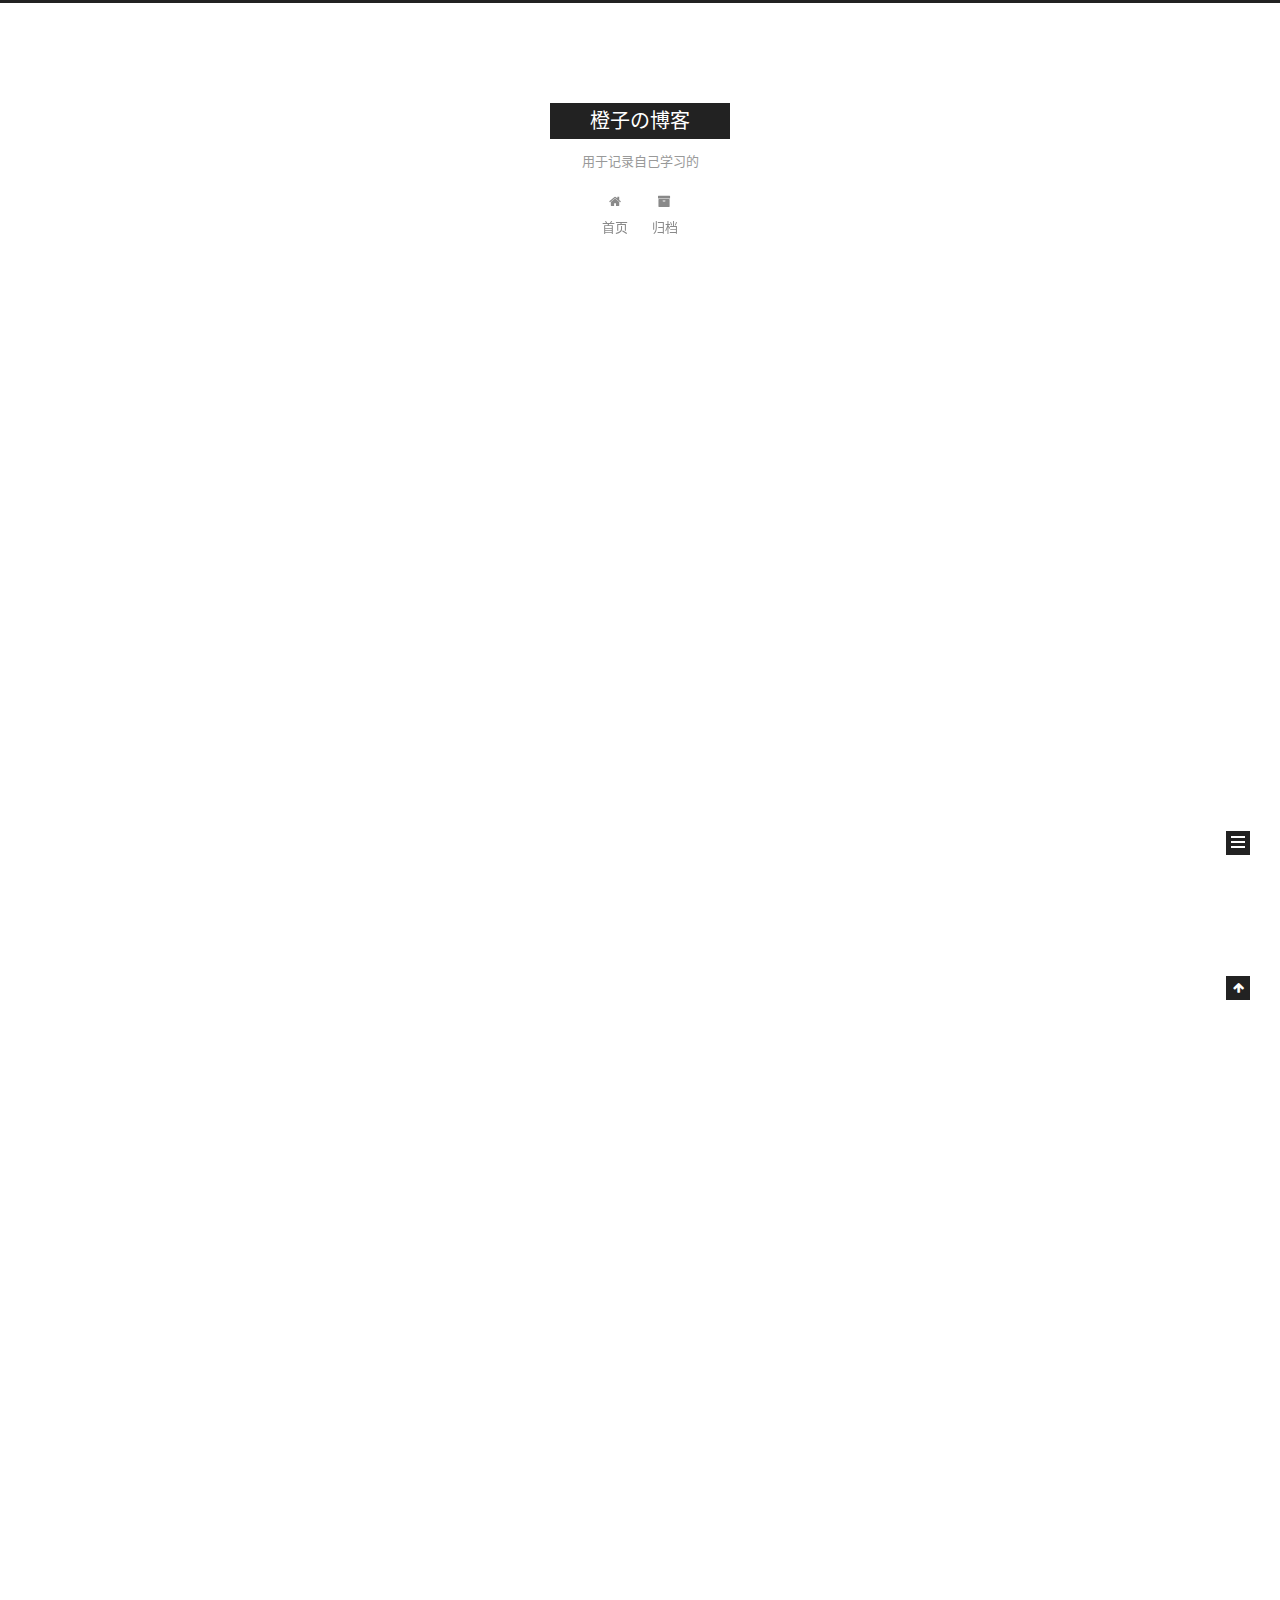
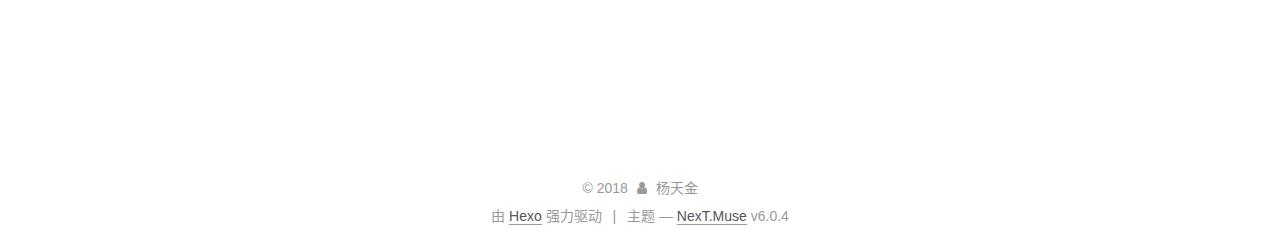
<file: index.html>
<!DOCTYPE html>



  


<html class="theme-next muse use-motion" lang="zh-CN">
<head>
  <meta charset="UTF-8"/>
<meta http-equiv="X-UA-Compatible" content="IE=edge" />
<meta name="viewport" content="width=device-width, initial-scale=1, maximum-scale=1"/>
<meta name="theme-color" content="#222">












<meta http-equiv="Cache-Control" content="no-transform" />
<meta http-equiv="Cache-Control" content="no-siteapp" />






















<link href="/lib/font-awesome/css/font-awesome.min.css?v=4.6.2" rel="stylesheet" type="text/css" />

<link href="/css/main.css?v=6.0.4" rel="stylesheet" type="text/css" />


  <link rel="apple-touch-icon" sizes="180x180" href="/images/apple-touch-icon-next.png?v=6.0.4">


  <link rel="icon" type="image/png" sizes="32x32" href="/images/favicon-32x32-next.png?v=6.0.4">


  <link rel="icon" type="image/png" sizes="16x16" href="/images/favicon-16x16-next.png?v=6.0.4">


  <link rel="mask-icon" href="/images/logo.svg?v=6.0.4" color="#222">









<script type="text/javascript" id="hexo.configurations">
  var NexT = window.NexT || {};
  var CONFIG = {
    root: '/',
    scheme: 'Muse',
    version: '6.0.4',
    sidebar: {"position":"left","display":"post","offset":12,"b2t":false,"scrollpercent":false,"onmobile":false},
    fancybox: false,
    fastclick: false,
    lazyload: false,
    tabs: true,
    motion: {"enable":true,"async":false,"transition":{"post_block":"fadeIn","post_header":"slideDownIn","post_body":"slideDownIn","coll_header":"slideLeftIn","sidebar":"slideUpIn"}},
    algolia: {
      applicationID: '',
      apiKey: '',
      indexName: '',
      hits: {"per_page":10},
      labels: {"input_placeholder":"Search for Posts","hits_empty":"We didn't find any results for the search: ${query}","hits_stats":"${hits} results found in ${time} ms"}
    }
  };
</script>


  




  
  <meta name="keywords" content="Hexo, NexT" />


<meta name="description" content="你想成幸福的人，你就得学会吃苦">
<meta property="og:type" content="website">
<meta property="og:title" content="橙子の博客">
<meta property="og:url" content="http://yoursite.com/index.html">
<meta property="og:site_name" content="橙子の博客">
<meta property="og:description" content="你想成幸福的人，你就得学会吃苦">
<meta property="og:locale" content="zh-CN">
<meta name="twitter:card" content="summary">
<meta name="twitter:title" content="橙子の博客">
<meta name="twitter:description" content="你想成幸福的人，你就得学会吃苦">






  <link rel="canonical" href="http://yoursite.com/"/>



<script type="text/javascript" id="page.configurations">
  CONFIG.page = {
    sidebar: "",
  };
</script>
  <title>橙子の博客</title>
  









  <noscript>
  <style type="text/css">
    .use-motion .motion-element,
    .use-motion .brand,
    .use-motion .menu-item,
    .sidebar-inner,
    .use-motion .post-block,
    .use-motion .pagination,
    .use-motion .comments,
    .use-motion .post-header,
    .use-motion .post-body,
    .use-motion .collection-title { opacity: initial; }

    .use-motion .logo,
    .use-motion .site-title,
    .use-motion .site-subtitle {
      opacity: initial;
      top: initial;
    }

    .use-motion {
      .logo-line-before i { left: initial; }
      .logo-line-after i { right: initial; }
    }
  </style>
</noscript>

</head>

<body itemscope itemtype="http://schema.org/WebPage" lang="zh-CN">

  
  
    
  

  <div class="container sidebar-position-left 
  page-home">
    <div class="headband"></div>

    <header id="header" class="header" itemscope itemtype="http://schema.org/WPHeader">
      <div class="header-inner"> <div class="site-brand-wrapper">
  <div class="site-meta ">
    

    <div class="custom-logo-site-title">
      <a href="/"  class="brand" rel="start">
        <span class="logo-line-before"><i></i></span>
        <span class="site-title">橙子の博客</span>
        <span class="logo-line-after"><i></i></span>
      </a>
    </div>
      
        <p class="site-subtitle">用于记录自己学习的</p>
      
  </div>

  <div class="site-nav-toggle">
    <button>
      <span class="btn-bar"></span>
      <span class="btn-bar"></span>
      <span class="btn-bar"></span>
    </button>
  </div>
</div>

<nav class="site-nav">
  

  
    <ul id="menu" class="menu">
      
        
        <li class="menu-item menu-item-home">
          <a href="/" rel="section">
            <i class="menu-item-icon fa fa-fw fa-home"></i> <br />首页</a>
        </li>
      
        
        <li class="menu-item menu-item-archives">
          <a href="/archives/" rel="section">
            <i class="menu-item-icon fa fa-fw fa-archive"></i> <br />归档</a>
        </li>
      

      
    </ul>
  

  
</nav>


  



 </div>
    </header>

    


    <main id="main" class="main">
      <div class="main-inner">
        <div class="content-wrap">
          <div id="content" class="content">
            
  <section id="posts" class="posts-expand">
    
      

  

  
  
  

  

  <article class="post post-type-normal" itemscope itemtype="http://schema.org/Article">
  
  
  
  <div class="post-block">
    <link itemprop="mainEntityOfPage" href="http://yoursite.com/2018/02/12/我的第一篇博客/">

    <span hidden itemprop="author" itemscope itemtype="http://schema.org/Person">
      <meta itemprop="name" content="杨天金">
      <meta itemprop="description" content="">
      <meta itemprop="image" content="/images/avatar.gif">
    </span>

    <span hidden itemprop="publisher" itemscope itemtype="http://schema.org/Organization">
      <meta itemprop="name" content="橙子の博客">
    </span>

    
      <header class="post-header">

        
        
          <h1 class="post-title" itemprop="name headline">
                
                <a class="post-title-link" href="/2018/02/12/我的第一篇博客/" itemprop="url">我的第一篇博客</a></h1>
        

        <div class="post-meta">
          <span class="post-time">
            
              <span class="post-meta-item-icon">
                <i class="fa fa-calendar-o"></i>
              </span>
              
                <span class="post-meta-item-text">发表于</span>
              
              <time title="创建于" itemprop="dateCreated datePublished" datetime="2018-02-12T21:27:12+08:00">2018-02-12</time>
            

            
            

            
          </span>

          

          
            
          

          
          

          

          

          

        </div>
      </header>
    

    
    
    
    <div class="post-body" itemprop="articleBody">

      
      

      
        
          
            
          
        
      
    </div>

    

    
    
    

    

    

    

    <footer class="post-footer">
      

      

      

      
      
        <div class="post-eof"></div>
      
    </footer>
  </div>
  
  
  
  </article>


    
      

  

  
  
  

  

  <article class="post post-type-normal" itemscope itemtype="http://schema.org/Article">
  
  
  
  <div class="post-block">
    <link itemprop="mainEntityOfPage" href="http://yoursite.com/2018/02/11/artic-title/">

    <span hidden itemprop="author" itemscope itemtype="http://schema.org/Person">
      <meta itemprop="name" content="杨天金">
      <meta itemprop="description" content="">
      <meta itemprop="image" content="/images/avatar.gif">
    </span>

    <span hidden itemprop="publisher" itemscope itemtype="http://schema.org/Organization">
      <meta itemprop="name" content="橙子の博客">
    </span>

    
      <header class="post-header">

        
        
          <h1 class="post-title" itemprop="name headline">
                
                <a class="post-title-link" href="/2018/02/11/artic-title/" itemprop="url">artic title</a></h1>
        

        <div class="post-meta">
          <span class="post-time">
            
              <span class="post-meta-item-icon">
                <i class="fa fa-calendar-o"></i>
              </span>
              
                <span class="post-meta-item-text">发表于</span>
              
              <time title="创建于" itemprop="dateCreated datePublished" datetime="2018-02-11T19:11:58+08:00">2018-02-11</time>
            

            
            

            
          </span>

          

          
            
          

          
          

          

          

          

        </div>
      </header>
    

    
    
    
    <div class="post-body" itemprop="articleBody">

      
      

      
        
          
            
          
        
      
    </div>

    

    
    
    

    

    

    

    <footer class="post-footer">
      

      

      

      
      
        <div class="post-eof"></div>
      
    </footer>
  </div>
  
  
  
  </article>


    
      

  

  
  
  

  

  <article class="post post-type-normal" itemscope itemtype="http://schema.org/Article">
  
  
  
  <div class="post-block">
    <link itemprop="mainEntityOfPage" href="http://yoursite.com/2018/02/11/hello-world/">

    <span hidden itemprop="author" itemscope itemtype="http://schema.org/Person">
      <meta itemprop="name" content="杨天金">
      <meta itemprop="description" content="">
      <meta itemprop="image" content="/images/avatar.gif">
    </span>

    <span hidden itemprop="publisher" itemscope itemtype="http://schema.org/Organization">
      <meta itemprop="name" content="橙子の博客">
    </span>

    
      <header class="post-header">

        
        
          <h1 class="post-title" itemprop="name headline">
                
                <a class="post-title-link" href="/2018/02/11/hello-world/" itemprop="url">Hello World</a></h1>
        

        <div class="post-meta">
          <span class="post-time">
            
              <span class="post-meta-item-icon">
                <i class="fa fa-calendar-o"></i>
              </span>
              
                <span class="post-meta-item-text">发表于</span>
              
              <time title="创建于" itemprop="dateCreated datePublished" datetime="2018-02-11T15:10:12+08:00">2018-02-11</time>
            

            
            

            
          </span>

          

          
            
          

          
          

          

          

          

        </div>
      </header>
    

    
    
    
    <div class="post-body" itemprop="articleBody">

      
      

      
        
          
            <p>Welcome to <a href="https://hexo.io/" target="_blank" rel="noopener">Hexo</a>! This is your very first post. Check <a href="https://hexo.io/docs/" target="_blank" rel="noopener">documentation</a> for more info. If you get any problems when using Hexo, you can find the answer in <a href="https://hexo.io/docs/troubleshooting.html" target="_blank" rel="noopener">troubleshooting</a> or you can ask me on <a href="https://github.com/hexojs/hexo/issues" target="_blank" rel="noopener">GitHub</a>.</p>
<h2 id="Quick-Start"><a href="#Quick-Start" class="headerlink" title="Quick Start"></a>Quick Start</h2><h3 id="Create-a-new-post"><a href="#Create-a-new-post" class="headerlink" title="Create a new post"></a>Create a new post</h3><figure class="highlight bash"><table><tr><td class="gutter"><pre><span class="line">1</span><br></pre></td><td class="code"><pre><span class="line">$ hexo new <span class="string">"My New Post"</span></span><br></pre></td></tr></table></figure>
<p>More info: <a href="https://hexo.io/docs/writing.html" target="_blank" rel="noopener">Writing</a></p>
<h3 id="Run-server"><a href="#Run-server" class="headerlink" title="Run server"></a>Run server</h3><figure class="highlight bash"><table><tr><td class="gutter"><pre><span class="line">1</span><br></pre></td><td class="code"><pre><span class="line">$ hexo server</span><br></pre></td></tr></table></figure>
<p>More info: <a href="https://hexo.io/docs/server.html" target="_blank" rel="noopener">Server</a></p>
<h3 id="Generate-static-files"><a href="#Generate-static-files" class="headerlink" title="Generate static files"></a>Generate static files</h3><figure class="highlight bash"><table><tr><td class="gutter"><pre><span class="line">1</span><br></pre></td><td class="code"><pre><span class="line">$ hexo generate</span><br></pre></td></tr></table></figure>
<p>More info: <a href="https://hexo.io/docs/generating.html" target="_blank" rel="noopener">Generating</a></p>
<h3 id="Deploy-to-remote-sites"><a href="#Deploy-to-remote-sites" class="headerlink" title="Deploy to remote sites"></a>Deploy to remote sites</h3><figure class="highlight bash"><table><tr><td class="gutter"><pre><span class="line">1</span><br></pre></td><td class="code"><pre><span class="line">$ hexo deploy</span><br></pre></td></tr></table></figure>
<p>More info: <a href="https://hexo.io/docs/deployment.html" target="_blank" rel="noopener">Deployment</a></p>

          
        
      
    </div>

    

    
    
    

    

    

    

    <footer class="post-footer">
      

      

      

      
      
        <div class="post-eof"></div>
      
    </footer>
  </div>
  
  
  
  </article>


    
  </section>

  


          </div>
          

        </div>
        
          
  
  <div class="sidebar-toggle">
    <div class="sidebar-toggle-line-wrap">
      <span class="sidebar-toggle-line sidebar-toggle-line-first"></span>
      <span class="sidebar-toggle-line sidebar-toggle-line-middle"></span>
      <span class="sidebar-toggle-line sidebar-toggle-line-last"></span>
    </div>
  </div>

  <aside id="sidebar" class="sidebar">
    
    <div class="sidebar-inner">

      

      

      <section class="site-overview-wrap sidebar-panel sidebar-panel-active">
        <div class="site-overview">
          <div class="site-author motion-element" itemprop="author" itemscope itemtype="http://schema.org/Person">
            
              <p class="site-author-name" itemprop="name">杨天金</p>
              <p class="site-description motion-element" itemprop="description">你想成幸福的人，你就得学会吃苦</p>
          </div>

          
            <nav class="site-state motion-element">
              
                <div class="site-state-item site-state-posts">
                
                  <a href="/archives/">
                
                    <span class="site-state-item-count">3</span>
                    <span class="site-state-item-name">日志</span>
                  </a>
                </div>
              

              

              
            </nav>
          

          

          

          
          

          
          

          
            
          
          

        </div>
      </section>

      

      

    </div>
  </aside>


        
      </div>
    </main>

    <footer id="footer" class="footer">
      <div class="footer-inner">
        <div class="copyright">&copy; <span itemprop="copyrightYear">2018</span>
  <span class="with-love">
    <i class="fa fa-user"></i>
  </span>
  <span class="author" itemprop="copyrightHolder">杨天金</span>

  

  
</div>




  <div class="powered-by">由 <a class="theme-link" target="_blank" href="https://hexo.io">Hexo</a> 强力驱动</div>



  <span class="post-meta-divider">|</span>



  <div class="theme-info">主题 &mdash; <a class="theme-link" target="_blank" href="https://github.com/theme-next/hexo-theme-next">NexT.Muse</a> v6.0.4</div>




        








        
      </div>
    </footer>

    
      <div class="back-to-top">
        <i class="fa fa-arrow-up"></i>
        
      </div>
    

    

  </div>

  

<script type="text/javascript">
  if (Object.prototype.toString.call(window.Promise) !== '[object Function]') {
    window.Promise = null;
  }
</script>


























  
  
    <script type="text/javascript" src="/lib/jquery/index.js?v=2.1.3"></script>
  

  
  
    <script type="text/javascript" src="/lib/velocity/velocity.min.js?v=1.2.1"></script>
  

  
  
    <script type="text/javascript" src="/lib/velocity/velocity.ui.min.js?v=1.2.1"></script>
  


  


  <script type="text/javascript" src="/js/src/utils.js?v=6.0.4"></script>

  <script type="text/javascript" src="/js/src/motion.js?v=6.0.4"></script>



  
  

  

  


  <script type="text/javascript" src="/js/src/bootstrap.js?v=6.0.4"></script>



  



	





  





  










  





  

  

  

  

  
  

  

  

  

  

</body>
</html>
</file>
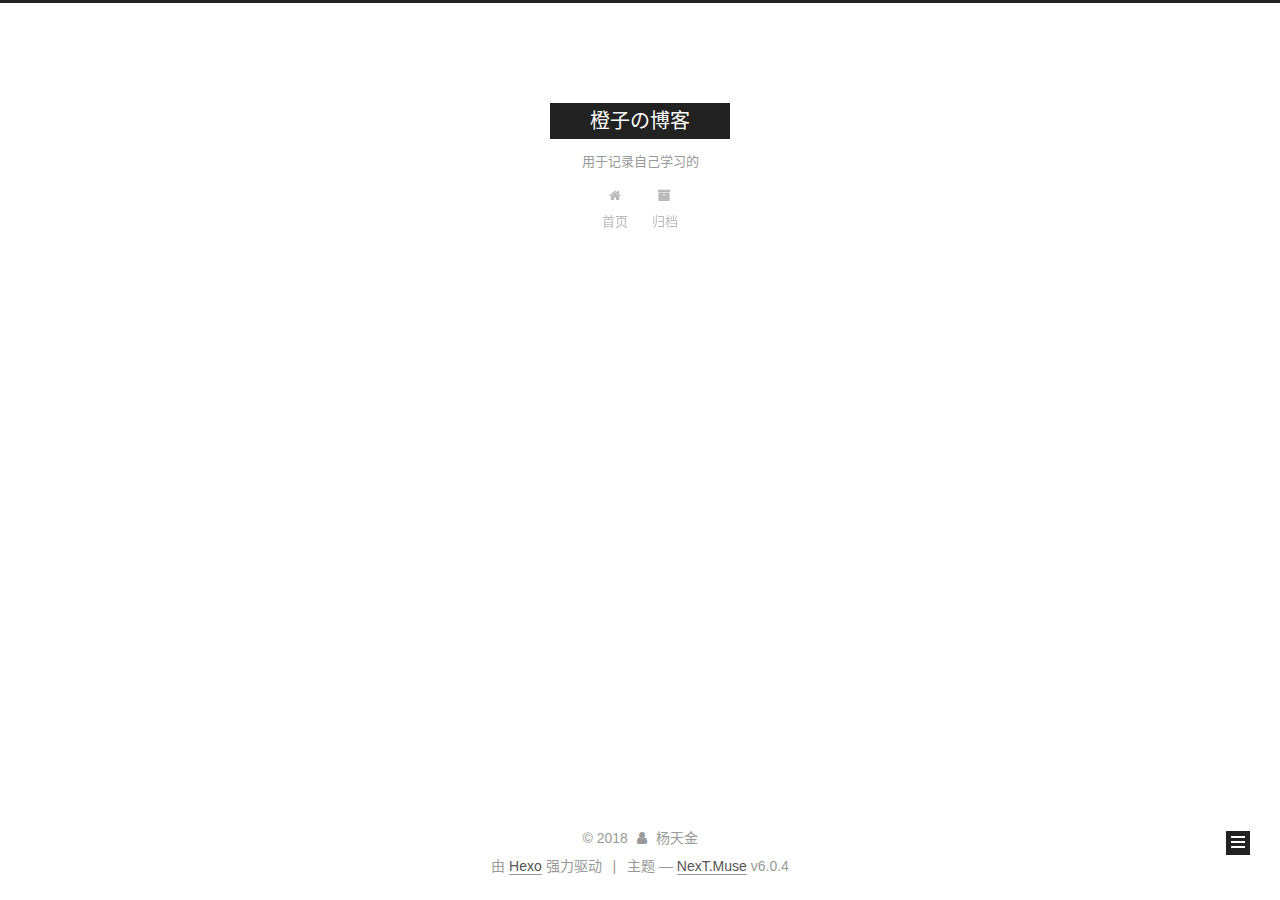
<file: archives/index.html>
<!DOCTYPE html>



  


<html class="theme-next muse use-motion" lang="zh-CN">
<head>
  <meta charset="UTF-8"/>
<meta http-equiv="X-UA-Compatible" content="IE=edge" />
<meta name="viewport" content="width=device-width, initial-scale=1, maximum-scale=1"/>
<meta name="theme-color" content="#222">












<meta http-equiv="Cache-Control" content="no-transform" />
<meta http-equiv="Cache-Control" content="no-siteapp" />






















<link href="/lib/font-awesome/css/font-awesome.min.css?v=4.6.2" rel="stylesheet" type="text/css" />

<link href="/css/main.css?v=6.0.4" rel="stylesheet" type="text/css" />


  <link rel="apple-touch-icon" sizes="180x180" href="/images/apple-touch-icon-next.png?v=6.0.4">


  <link rel="icon" type="image/png" sizes="32x32" href="/images/favicon-32x32-next.png?v=6.0.4">


  <link rel="icon" type="image/png" sizes="16x16" href="/images/favicon-16x16-next.png?v=6.0.4">


  <link rel="mask-icon" href="/images/logo.svg?v=6.0.4" color="#222">









<script type="text/javascript" id="hexo.configurations">
  var NexT = window.NexT || {};
  var CONFIG = {
    root: '/',
    scheme: 'Muse',
    version: '6.0.4',
    sidebar: {"position":"left","display":"post","offset":12,"b2t":false,"scrollpercent":false,"onmobile":false},
    fancybox: false,
    fastclick: false,
    lazyload: false,
    tabs: true,
    motion: {"enable":true,"async":false,"transition":{"post_block":"fadeIn","post_header":"slideDownIn","post_body":"slideDownIn","coll_header":"slideLeftIn","sidebar":"slideUpIn"}},
    algolia: {
      applicationID: '',
      apiKey: '',
      indexName: '',
      hits: {"per_page":10},
      labels: {"input_placeholder":"Search for Posts","hits_empty":"We didn't find any results for the search: ${query}","hits_stats":"${hits} results found in ${time} ms"}
    }
  };
</script>


  




  
  <meta name="keywords" content="Hexo, NexT" />


<meta name="description" content="你想成幸福的人，你就得学会吃苦">
<meta property="og:type" content="website">
<meta property="og:title" content="橙子の博客">
<meta property="og:url" content="http://yoursite.com/archives/index.html">
<meta property="og:site_name" content="橙子の博客">
<meta property="og:description" content="你想成幸福的人，你就得学会吃苦">
<meta property="og:locale" content="zh-CN">
<meta name="twitter:card" content="summary">
<meta name="twitter:title" content="橙子の博客">
<meta name="twitter:description" content="你想成幸福的人，你就得学会吃苦">






  <link rel="canonical" href="http://yoursite.com/archives/"/>



<script type="text/javascript" id="page.configurations">
  CONFIG.page = {
    sidebar: "",
  };
</script>
  <title>归档 | 橙子の博客</title>
  









  <noscript>
  <style type="text/css">
    .use-motion .motion-element,
    .use-motion .brand,
    .use-motion .menu-item,
    .sidebar-inner,
    .use-motion .post-block,
    .use-motion .pagination,
    .use-motion .comments,
    .use-motion .post-header,
    .use-motion .post-body,
    .use-motion .collection-title { opacity: initial; }

    .use-motion .logo,
    .use-motion .site-title,
    .use-motion .site-subtitle {
      opacity: initial;
      top: initial;
    }

    .use-motion {
      .logo-line-before i { left: initial; }
      .logo-line-after i { right: initial; }
    }
  </style>
</noscript>

</head>

<body itemscope itemtype="http://schema.org/WebPage" lang="zh-CN">

  
  
    
  

  <div class="container sidebar-position-left page-archive">
    <div class="headband"></div>

    <header id="header" class="header" itemscope itemtype="http://schema.org/WPHeader">
      <div class="header-inner"> <div class="site-brand-wrapper">
  <div class="site-meta ">
    

    <div class="custom-logo-site-title">
      <a href="/"  class="brand" rel="start">
        <span class="logo-line-before"><i></i></span>
        <span class="site-title">橙子の博客</span>
        <span class="logo-line-after"><i></i></span>
      </a>
    </div>
      
        <p class="site-subtitle">用于记录自己学习的</p>
      
  </div>

  <div class="site-nav-toggle">
    <button>
      <span class="btn-bar"></span>
      <span class="btn-bar"></span>
      <span class="btn-bar"></span>
    </button>
  </div>
</div>

<nav class="site-nav">
  

  
    <ul id="menu" class="menu">
      
        
        <li class="menu-item menu-item-home">
          <a href="/" rel="section">
            <i class="menu-item-icon fa fa-fw fa-home"></i> <br />首页</a>
        </li>
      
        
        <li class="menu-item menu-item-archives">
          <a href="/archives/" rel="section">
            <i class="menu-item-icon fa fa-fw fa-archive"></i> <br />归档</a>
        </li>
      

      
    </ul>
  

  
</nav>


  



 </div>
    </header>

    


    <main id="main" class="main">
      <div class="main-inner">
        <div class="content-wrap">
          <div id="content" class="content">
            

  
  
  
  <div class="post-block archive">
    <div id="posts" class="posts-collapse">
      <span class="archive-move-on"></span>

      
      <span class="archive-page-counter">
        
        
        
          
        
        嗯..! 目前共计 3 篇日志。 继续努力。
      </span>
      

      

        
        
        

        
          
          <div class="collection-title">
            <h1 class="archive-year" id="archive-year-2018">2018</h1>
          </div>
        
        

        

  <article class="post post-type-normal" itemscope itemtype="http://schema.org/Article">
    <header class="post-header">

      <h2 class="post-title">
        
            <a class="post-title-link" href="/2018/02/12/我的第一篇博客/" itemprop="url">
              
                <span itemprop="name">我的第一篇博客</span>
              
            </a>
        
      </h2>

      <div class="post-meta">
        <time class="post-time" itemprop="dateCreated"
              datetime="2018-02-12T21:27:12+08:00"
              content="2018-02-12" >
          02-12
        </time>
      </div>

    </header>
  </article>



      

        
        
        

        
        

        

  <article class="post post-type-normal" itemscope itemtype="http://schema.org/Article">
    <header class="post-header">

      <h2 class="post-title">
        
            <a class="post-title-link" href="/2018/02/11/artic-title/" itemprop="url">
              
                <span itemprop="name">artic title</span>
              
            </a>
        
      </h2>

      <div class="post-meta">
        <time class="post-time" itemprop="dateCreated"
              datetime="2018-02-11T19:11:58+08:00"
              content="2018-02-11" >
          02-11
        </time>
      </div>

    </header>
  </article>



      

        
        
        

        
        

        

  <article class="post post-type-normal" itemscope itemtype="http://schema.org/Article">
    <header class="post-header">

      <h2 class="post-title">
        
            <a class="post-title-link" href="/2018/02/11/hello-world/" itemprop="url">
              
                <span itemprop="name">Hello World</span>
              
            </a>
        
      </h2>

      <div class="post-meta">
        <time class="post-time" itemprop="dateCreated"
              datetime="2018-02-11T15:10:12+08:00"
              content="2018-02-11" >
          02-11
        </time>
      </div>

    </header>
  </article>



      

    </div>
  </div>
  
  
  

  



          </div>
          

        </div>
        
          
  
  <div class="sidebar-toggle">
    <div class="sidebar-toggle-line-wrap">
      <span class="sidebar-toggle-line sidebar-toggle-line-first"></span>
      <span class="sidebar-toggle-line sidebar-toggle-line-middle"></span>
      <span class="sidebar-toggle-line sidebar-toggle-line-last"></span>
    </div>
  </div>

  <aside id="sidebar" class="sidebar">
    
    <div class="sidebar-inner">

      

      

      <section class="site-overview-wrap sidebar-panel sidebar-panel-active">
        <div class="site-overview">
          <div class="site-author motion-element" itemprop="author" itemscope itemtype="http://schema.org/Person">
            
              <p class="site-author-name" itemprop="name">杨天金</p>
              <p class="site-description motion-element" itemprop="description">你想成幸福的人，你就得学会吃苦</p>
          </div>

          
            <nav class="site-state motion-element">
              
                <div class="site-state-item site-state-posts">
                
                  <a href="/archives/">
                
                    <span class="site-state-item-count">3</span>
                    <span class="site-state-item-name">日志</span>
                  </a>
                </div>
              

              

              
            </nav>
          

          

          

          
          

          
          

          
            
          
          

        </div>
      </section>

      

      

    </div>
  </aside>


        
      </div>
    </main>

    <footer id="footer" class="footer">
      <div class="footer-inner">
        <div class="copyright">&copy; <span itemprop="copyrightYear">2018</span>
  <span class="with-love">
    <i class="fa fa-user"></i>
  </span>
  <span class="author" itemprop="copyrightHolder">杨天金</span>

  

  
</div>




  <div class="powered-by">由 <a class="theme-link" target="_blank" href="https://hexo.io">Hexo</a> 强力驱动</div>



  <span class="post-meta-divider">|</span>



  <div class="theme-info">主题 &mdash; <a class="theme-link" target="_blank" href="https://github.com/theme-next/hexo-theme-next">NexT.Muse</a> v6.0.4</div>




        








        
      </div>
    </footer>

    
      <div class="back-to-top">
        <i class="fa fa-arrow-up"></i>
        
      </div>
    

    

  </div>

  

<script type="text/javascript">
  if (Object.prototype.toString.call(window.Promise) !== '[object Function]') {
    window.Promise = null;
  }
</script>


























  
  
    <script type="text/javascript" src="/lib/jquery/index.js?v=2.1.3"></script>
  

  
  
    <script type="text/javascript" src="/lib/velocity/velocity.min.js?v=1.2.1"></script>
  

  
  
    <script type="text/javascript" src="/lib/velocity/velocity.ui.min.js?v=1.2.1"></script>
  


  


  <script type="text/javascript" src="/js/src/utils.js?v=6.0.4"></script>

  <script type="text/javascript" src="/js/src/motion.js?v=6.0.4"></script>



  
  

  

  


  <script type="text/javascript" src="/js/src/bootstrap.js?v=6.0.4"></script>



  



	





  





  










  





  

  

  

  

  
  

  

  

  

  

</body>
</html>
</file>
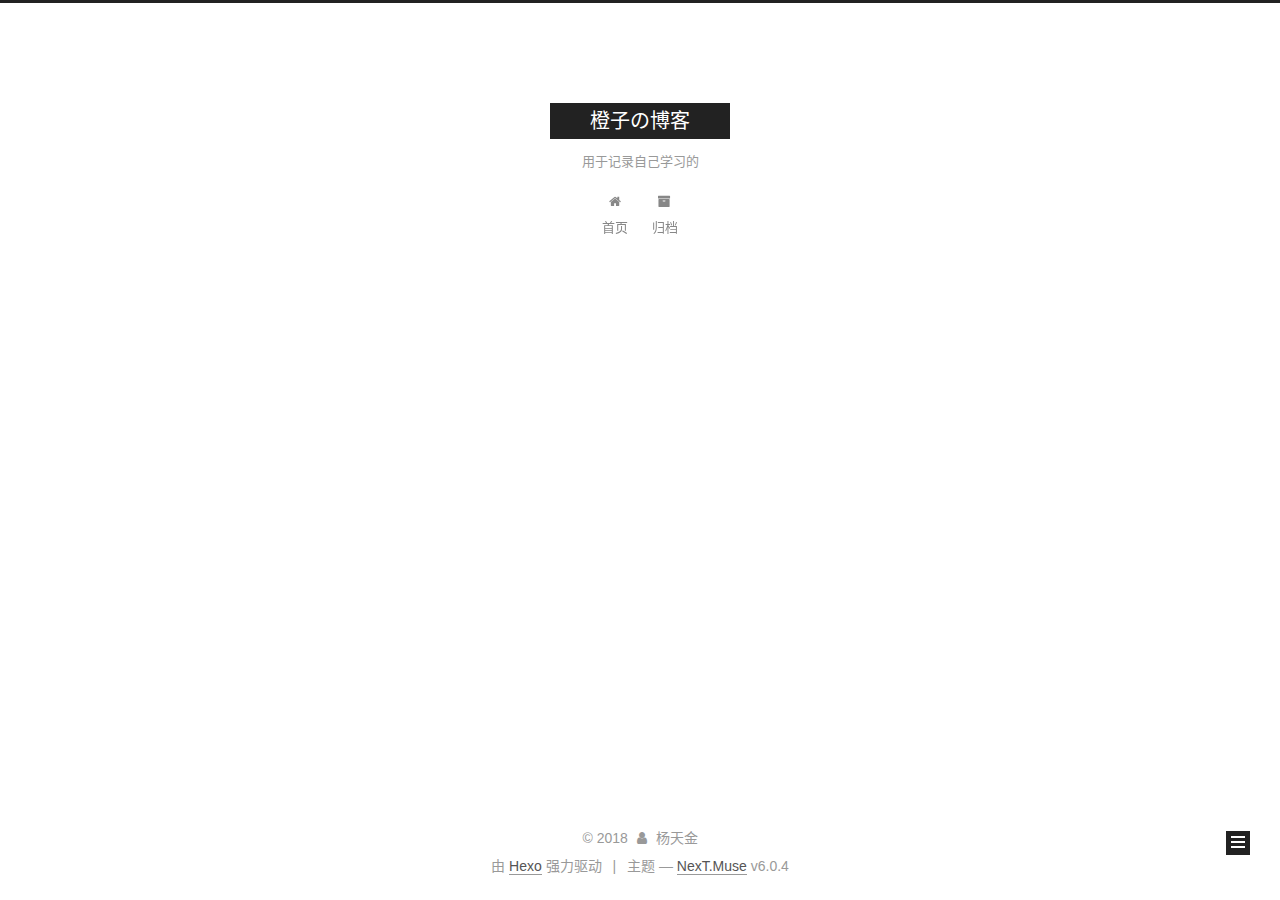
<file: archives/2018/index.html>
<!DOCTYPE html>



  


<html class="theme-next muse use-motion" lang="zh-CN">
<head>
  <meta charset="UTF-8"/>
<meta http-equiv="X-UA-Compatible" content="IE=edge" />
<meta name="viewport" content="width=device-width, initial-scale=1, maximum-scale=1"/>
<meta name="theme-color" content="#222">












<meta http-equiv="Cache-Control" content="no-transform" />
<meta http-equiv="Cache-Control" content="no-siteapp" />






















<link href="/lib/font-awesome/css/font-awesome.min.css?v=4.6.2" rel="stylesheet" type="text/css" />

<link href="/css/main.css?v=6.0.4" rel="stylesheet" type="text/css" />


  <link rel="apple-touch-icon" sizes="180x180" href="/images/apple-touch-icon-next.png?v=6.0.4">


  <link rel="icon" type="image/png" sizes="32x32" href="/images/favicon-32x32-next.png?v=6.0.4">


  <link rel="icon" type="image/png" sizes="16x16" href="/images/favicon-16x16-next.png?v=6.0.4">


  <link rel="mask-icon" href="/images/logo.svg?v=6.0.4" color="#222">









<script type="text/javascript" id="hexo.configurations">
  var NexT = window.NexT || {};
  var CONFIG = {
    root: '/',
    scheme: 'Muse',
    version: '6.0.4',
    sidebar: {"position":"left","display":"post","offset":12,"b2t":false,"scrollpercent":false,"onmobile":false},
    fancybox: false,
    fastclick: false,
    lazyload: false,
    tabs: true,
    motion: {"enable":true,"async":false,"transition":{"post_block":"fadeIn","post_header":"slideDownIn","post_body":"slideDownIn","coll_header":"slideLeftIn","sidebar":"slideUpIn"}},
    algolia: {
      applicationID: '',
      apiKey: '',
      indexName: '',
      hits: {"per_page":10},
      labels: {"input_placeholder":"Search for Posts","hits_empty":"We didn't find any results for the search: ${query}","hits_stats":"${hits} results found in ${time} ms"}
    }
  };
</script>


  




  
  <meta name="keywords" content="Hexo, NexT" />


<meta name="description" content="你想成幸福的人，你就得学会吃苦">
<meta property="og:type" content="website">
<meta property="og:title" content="橙子の博客">
<meta property="og:url" content="http://yoursite.com/archives/2018/index.html">
<meta property="og:site_name" content="橙子の博客">
<meta property="og:description" content="你想成幸福的人，你就得学会吃苦">
<meta property="og:locale" content="zh-CN">
<meta name="twitter:card" content="summary">
<meta name="twitter:title" content="橙子の博客">
<meta name="twitter:description" content="你想成幸福的人，你就得学会吃苦">






  <link rel="canonical" href="http://yoursite.com/archives/2018/"/>



<script type="text/javascript" id="page.configurations">
  CONFIG.page = {
    sidebar: "",
  };
</script>
  <title>归档 | 橙子の博客</title>
  









  <noscript>
  <style type="text/css">
    .use-motion .motion-element,
    .use-motion .brand,
    .use-motion .menu-item,
    .sidebar-inner,
    .use-motion .post-block,
    .use-motion .pagination,
    .use-motion .comments,
    .use-motion .post-header,
    .use-motion .post-body,
    .use-motion .collection-title { opacity: initial; }

    .use-motion .logo,
    .use-motion .site-title,
    .use-motion .site-subtitle {
      opacity: initial;
      top: initial;
    }

    .use-motion {
      .logo-line-before i { left: initial; }
      .logo-line-after i { right: initial; }
    }
  </style>
</noscript>

</head>

<body itemscope itemtype="http://schema.org/WebPage" lang="zh-CN">

  
  
    
  

  <div class="container sidebar-position-left page-archive">
    <div class="headband"></div>

    <header id="header" class="header" itemscope itemtype="http://schema.org/WPHeader">
      <div class="header-inner"> <div class="site-brand-wrapper">
  <div class="site-meta ">
    

    <div class="custom-logo-site-title">
      <a href="/"  class="brand" rel="start">
        <span class="logo-line-before"><i></i></span>
        <span class="site-title">橙子の博客</span>
        <span class="logo-line-after"><i></i></span>
      </a>
    </div>
      
        <p class="site-subtitle">用于记录自己学习的</p>
      
  </div>

  <div class="site-nav-toggle">
    <button>
      <span class="btn-bar"></span>
      <span class="btn-bar"></span>
      <span class="btn-bar"></span>
    </button>
  </div>
</div>

<nav class="site-nav">
  

  
    <ul id="menu" class="menu">
      
        
        <li class="menu-item menu-item-home">
          <a href="/" rel="section">
            <i class="menu-item-icon fa fa-fw fa-home"></i> <br />首页</a>
        </li>
      
        
        <li class="menu-item menu-item-archives">
          <a href="/archives/" rel="section">
            <i class="menu-item-icon fa fa-fw fa-archive"></i> <br />归档</a>
        </li>
      

      
    </ul>
  

  
</nav>


  



 </div>
    </header>

    


    <main id="main" class="main">
      <div class="main-inner">
        <div class="content-wrap">
          <div id="content" class="content">
            

  
  
  
  <div class="post-block archive">
    <div id="posts" class="posts-collapse">
      <span class="archive-move-on"></span>

      
      <span class="archive-page-counter">
        
        
        
          
        
        嗯..! 目前共计 3 篇日志。 继续努力。
      </span>
      

      

        
        
        

        
          
          <div class="collection-title">
            <h1 class="archive-year" id="archive-year-2018">2018</h1>
          </div>
        
        

        

  <article class="post post-type-normal" itemscope itemtype="http://schema.org/Article">
    <header class="post-header">

      <h2 class="post-title">
        
            <a class="post-title-link" href="/2018/02/12/我的第一篇博客/" itemprop="url">
              
                <span itemprop="name">我的第一篇博客</span>
              
            </a>
        
      </h2>

      <div class="post-meta">
        <time class="post-time" itemprop="dateCreated"
              datetime="2018-02-12T21:27:12+08:00"
              content="2018-02-12" >
          02-12
        </time>
      </div>

    </header>
  </article>



      

        
        
        

        
        

        

  <article class="post post-type-normal" itemscope itemtype="http://schema.org/Article">
    <header class="post-header">

      <h2 class="post-title">
        
            <a class="post-title-link" href="/2018/02/11/artic-title/" itemprop="url">
              
                <span itemprop="name">artic title</span>
              
            </a>
        
      </h2>

      <div class="post-meta">
        <time class="post-time" itemprop="dateCreated"
              datetime="2018-02-11T19:11:58+08:00"
              content="2018-02-11" >
          02-11
        </time>
      </div>

    </header>
  </article>



      

        
        
        

        
        

        

  <article class="post post-type-normal" itemscope itemtype="http://schema.org/Article">
    <header class="post-header">

      <h2 class="post-title">
        
            <a class="post-title-link" href="/2018/02/11/hello-world/" itemprop="url">
              
                <span itemprop="name">Hello World</span>
              
            </a>
        
      </h2>

      <div class="post-meta">
        <time class="post-time" itemprop="dateCreated"
              datetime="2018-02-11T15:10:12+08:00"
              content="2018-02-11" >
          02-11
        </time>
      </div>

    </header>
  </article>



      

    </div>
  </div>
  
  
  

  



          </div>
          

        </div>
        
          
  
  <div class="sidebar-toggle">
    <div class="sidebar-toggle-line-wrap">
      <span class="sidebar-toggle-line sidebar-toggle-line-first"></span>
      <span class="sidebar-toggle-line sidebar-toggle-line-middle"></span>
      <span class="sidebar-toggle-line sidebar-toggle-line-last"></span>
    </div>
  </div>

  <aside id="sidebar" class="sidebar">
    
    <div class="sidebar-inner">

      

      

      <section class="site-overview-wrap sidebar-panel sidebar-panel-active">
        <div class="site-overview">
          <div class="site-author motion-element" itemprop="author" itemscope itemtype="http://schema.org/Person">
            
              <p class="site-author-name" itemprop="name">杨天金</p>
              <p class="site-description motion-element" itemprop="description">你想成幸福的人，你就得学会吃苦</p>
          </div>

          
            <nav class="site-state motion-element">
              
                <div class="site-state-item site-state-posts">
                
                  <a href="/archives/">
                
                    <span class="site-state-item-count">3</span>
                    <span class="site-state-item-name">日志</span>
                  </a>
                </div>
              

              

              
            </nav>
          

          

          

          
          

          
          

          
            
          
          

        </div>
      </section>

      

      

    </div>
  </aside>


        
      </div>
    </main>

    <footer id="footer" class="footer">
      <div class="footer-inner">
        <div class="copyright">&copy; <span itemprop="copyrightYear">2018</span>
  <span class="with-love">
    <i class="fa fa-user"></i>
  </span>
  <span class="author" itemprop="copyrightHolder">杨天金</span>

  

  
</div>




  <div class="powered-by">由 <a class="theme-link" target="_blank" href="https://hexo.io">Hexo</a> 强力驱动</div>



  <span class="post-meta-divider">|</span>



  <div class="theme-info">主题 &mdash; <a class="theme-link" target="_blank" href="https://github.com/theme-next/hexo-theme-next">NexT.Muse</a> v6.0.4</div>




        








        
      </div>
    </footer>

    
      <div class="back-to-top">
        <i class="fa fa-arrow-up"></i>
        
      </div>
    

    

  </div>

  

<script type="text/javascript">
  if (Object.prototype.toString.call(window.Promise) !== '[object Function]') {
    window.Promise = null;
  }
</script>


























  
  
    <script type="text/javascript" src="/lib/jquery/index.js?v=2.1.3"></script>
  

  
  
    <script type="text/javascript" src="/lib/velocity/velocity.min.js?v=1.2.1"></script>
  

  
  
    <script type="text/javascript" src="/lib/velocity/velocity.ui.min.js?v=1.2.1"></script>
  


  


  <script type="text/javascript" src="/js/src/utils.js?v=6.0.4"></script>

  <script type="text/javascript" src="/js/src/motion.js?v=6.0.4"></script>



  
  

  

  


  <script type="text/javascript" src="/js/src/bootstrap.js?v=6.0.4"></script>



  



	





  





  










  





  

  

  

  

  
  

  

  

  

  

</body>
</html>
</file>
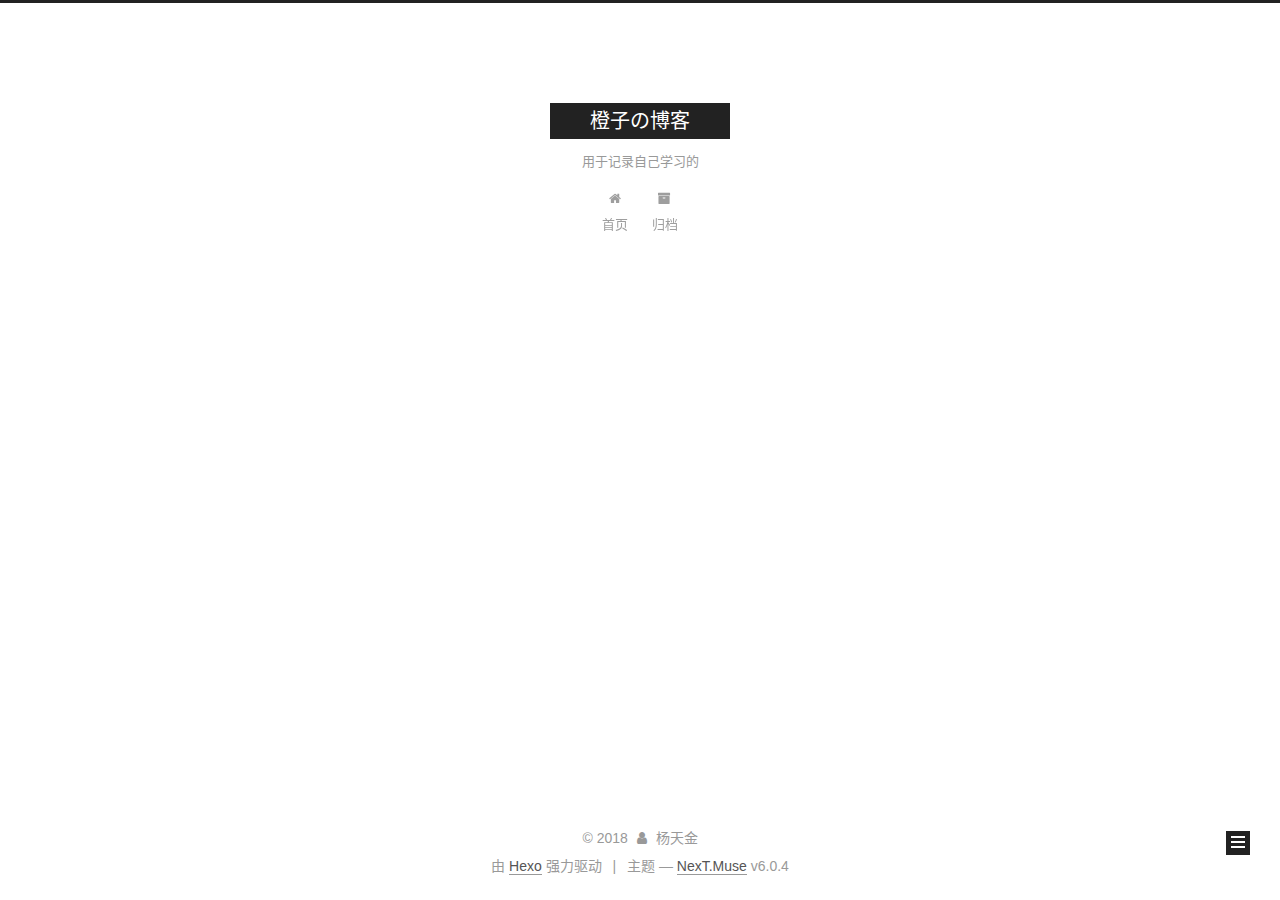
<file: archives/2018/02/index.html>
<!DOCTYPE html>



  


<html class="theme-next muse use-motion" lang="zh-CN">
<head>
  <meta charset="UTF-8"/>
<meta http-equiv="X-UA-Compatible" content="IE=edge" />
<meta name="viewport" content="width=device-width, initial-scale=1, maximum-scale=1"/>
<meta name="theme-color" content="#222">












<meta http-equiv="Cache-Control" content="no-transform" />
<meta http-equiv="Cache-Control" content="no-siteapp" />






















<link href="/lib/font-awesome/css/font-awesome.min.css?v=4.6.2" rel="stylesheet" type="text/css" />

<link href="/css/main.css?v=6.0.4" rel="stylesheet" type="text/css" />


  <link rel="apple-touch-icon" sizes="180x180" href="/images/apple-touch-icon-next.png?v=6.0.4">


  <link rel="icon" type="image/png" sizes="32x32" href="/images/favicon-32x32-next.png?v=6.0.4">


  <link rel="icon" type="image/png" sizes="16x16" href="/images/favicon-16x16-next.png?v=6.0.4">


  <link rel="mask-icon" href="/images/logo.svg?v=6.0.4" color="#222">









<script type="text/javascript" id="hexo.configurations">
  var NexT = window.NexT || {};
  var CONFIG = {
    root: '/',
    scheme: 'Muse',
    version: '6.0.4',
    sidebar: {"position":"left","display":"post","offset":12,"b2t":false,"scrollpercent":false,"onmobile":false},
    fancybox: false,
    fastclick: false,
    lazyload: false,
    tabs: true,
    motion: {"enable":true,"async":false,"transition":{"post_block":"fadeIn","post_header":"slideDownIn","post_body":"slideDownIn","coll_header":"slideLeftIn","sidebar":"slideUpIn"}},
    algolia: {
      applicationID: '',
      apiKey: '',
      indexName: '',
      hits: {"per_page":10},
      labels: {"input_placeholder":"Search for Posts","hits_empty":"We didn't find any results for the search: ${query}","hits_stats":"${hits} results found in ${time} ms"}
    }
  };
</script>


  




  
  <meta name="keywords" content="Hexo, NexT" />


<meta name="description" content="你想成幸福的人，你就得学会吃苦">
<meta property="og:type" content="website">
<meta property="og:title" content="橙子の博客">
<meta property="og:url" content="http://yoursite.com/archives/2018/02/index.html">
<meta property="og:site_name" content="橙子の博客">
<meta property="og:description" content="你想成幸福的人，你就得学会吃苦">
<meta property="og:locale" content="zh-CN">
<meta name="twitter:card" content="summary">
<meta name="twitter:title" content="橙子の博客">
<meta name="twitter:description" content="你想成幸福的人，你就得学会吃苦">






  <link rel="canonical" href="http://yoursite.com/archives/2018/02/"/>



<script type="text/javascript" id="page.configurations">
  CONFIG.page = {
    sidebar: "",
  };
</script>
  <title>归档 | 橙子の博客</title>
  









  <noscript>
  <style type="text/css">
    .use-motion .motion-element,
    .use-motion .brand,
    .use-motion .menu-item,
    .sidebar-inner,
    .use-motion .post-block,
    .use-motion .pagination,
    .use-motion .comments,
    .use-motion .post-header,
    .use-motion .post-body,
    .use-motion .collection-title { opacity: initial; }

    .use-motion .logo,
    .use-motion .site-title,
    .use-motion .site-subtitle {
      opacity: initial;
      top: initial;
    }

    .use-motion {
      .logo-line-before i { left: initial; }
      .logo-line-after i { right: initial; }
    }
  </style>
</noscript>

</head>

<body itemscope itemtype="http://schema.org/WebPage" lang="zh-CN">

  
  
    
  

  <div class="container sidebar-position-left page-archive">
    <div class="headband"></div>

    <header id="header" class="header" itemscope itemtype="http://schema.org/WPHeader">
      <div class="header-inner"> <div class="site-brand-wrapper">
  <div class="site-meta ">
    

    <div class="custom-logo-site-title">
      <a href="/"  class="brand" rel="start">
        <span class="logo-line-before"><i></i></span>
        <span class="site-title">橙子の博客</span>
        <span class="logo-line-after"><i></i></span>
      </a>
    </div>
      
        <p class="site-subtitle">用于记录自己学习的</p>
      
  </div>

  <div class="site-nav-toggle">
    <button>
      <span class="btn-bar"></span>
      <span class="btn-bar"></span>
      <span class="btn-bar"></span>
    </button>
  </div>
</div>

<nav class="site-nav">
  

  
    <ul id="menu" class="menu">
      
        
        <li class="menu-item menu-item-home">
          <a href="/" rel="section">
            <i class="menu-item-icon fa fa-fw fa-home"></i> <br />首页</a>
        </li>
      
        
        <li class="menu-item menu-item-archives">
          <a href="/archives/" rel="section">
            <i class="menu-item-icon fa fa-fw fa-archive"></i> <br />归档</a>
        </li>
      

      
    </ul>
  

  
</nav>


  



 </div>
    </header>

    


    <main id="main" class="main">
      <div class="main-inner">
        <div class="content-wrap">
          <div id="content" class="content">
            

  
  
  
  <div class="post-block archive">
    <div id="posts" class="posts-collapse">
      <span class="archive-move-on"></span>

      
      <span class="archive-page-counter">
        
        
        
          
        
        嗯..! 目前共计 3 篇日志。 继续努力。
      </span>
      

      

        
        
        

        
          
          <div class="collection-title">
            <h1 class="archive-year" id="archive-year-2018">2018</h1>
          </div>
        
        

        

  <article class="post post-type-normal" itemscope itemtype="http://schema.org/Article">
    <header class="post-header">

      <h2 class="post-title">
        
            <a class="post-title-link" href="/2018/02/12/我的第一篇博客/" itemprop="url">
              
                <span itemprop="name">我的第一篇博客</span>
              
            </a>
        
      </h2>

      <div class="post-meta">
        <time class="post-time" itemprop="dateCreated"
              datetime="2018-02-12T21:27:12+08:00"
              content="2018-02-12" >
          02-12
        </time>
      </div>

    </header>
  </article>



      

        
        
        

        
        

        

  <article class="post post-type-normal" itemscope itemtype="http://schema.org/Article">
    <header class="post-header">

      <h2 class="post-title">
        
            <a class="post-title-link" href="/2018/02/11/artic-title/" itemprop="url">
              
                <span itemprop="name">artic title</span>
              
            </a>
        
      </h2>

      <div class="post-meta">
        <time class="post-time" itemprop="dateCreated"
              datetime="2018-02-11T19:11:58+08:00"
              content="2018-02-11" >
          02-11
        </time>
      </div>

    </header>
  </article>



      

        
        
        

        
        

        

  <article class="post post-type-normal" itemscope itemtype="http://schema.org/Article">
    <header class="post-header">

      <h2 class="post-title">
        
            <a class="post-title-link" href="/2018/02/11/hello-world/" itemprop="url">
              
                <span itemprop="name">Hello World</span>
              
            </a>
        
      </h2>

      <div class="post-meta">
        <time class="post-time" itemprop="dateCreated"
              datetime="2018-02-11T15:10:12+08:00"
              content="2018-02-11" >
          02-11
        </time>
      </div>

    </header>
  </article>



      

    </div>
  </div>
  
  
  

  



          </div>
          

        </div>
        
          
  
  <div class="sidebar-toggle">
    <div class="sidebar-toggle-line-wrap">
      <span class="sidebar-toggle-line sidebar-toggle-line-first"></span>
      <span class="sidebar-toggle-line sidebar-toggle-line-middle"></span>
      <span class="sidebar-toggle-line sidebar-toggle-line-last"></span>
    </div>
  </div>

  <aside id="sidebar" class="sidebar">
    
    <div class="sidebar-inner">

      

      

      <section class="site-overview-wrap sidebar-panel sidebar-panel-active">
        <div class="site-overview">
          <div class="site-author motion-element" itemprop="author" itemscope itemtype="http://schema.org/Person">
            
              <p class="site-author-name" itemprop="name">杨天金</p>
              <p class="site-description motion-element" itemprop="description">你想成幸福的人，你就得学会吃苦</p>
          </div>

          
            <nav class="site-state motion-element">
              
                <div class="site-state-item site-state-posts">
                
                  <a href="/archives/">
                
                    <span class="site-state-item-count">3</span>
                    <span class="site-state-item-name">日志</span>
                  </a>
                </div>
              

              

              
            </nav>
          

          

          

          
          

          
          

          
            
          
          

        </div>
      </section>

      

      

    </div>
  </aside>


        
      </div>
    </main>

    <footer id="footer" class="footer">
      <div class="footer-inner">
        <div class="copyright">&copy; <span itemprop="copyrightYear">2018</span>
  <span class="with-love">
    <i class="fa fa-user"></i>
  </span>
  <span class="author" itemprop="copyrightHolder">杨天金</span>

  

  
</div>




  <div class="powered-by">由 <a class="theme-link" target="_blank" href="https://hexo.io">Hexo</a> 强力驱动</div>



  <span class="post-meta-divider">|</span>



  <div class="theme-info">主题 &mdash; <a class="theme-link" target="_blank" href="https://github.com/theme-next/hexo-theme-next">NexT.Muse</a> v6.0.4</div>




        








        
      </div>
    </footer>

    
      <div class="back-to-top">
        <i class="fa fa-arrow-up"></i>
        
      </div>
    

    

  </div>

  

<script type="text/javascript">
  if (Object.prototype.toString.call(window.Promise) !== '[object Function]') {
    window.Promise = null;
  }
</script>


























  
  
    <script type="text/javascript" src="/lib/jquery/index.js?v=2.1.3"></script>
  

  
  
    <script type="text/javascript" src="/lib/velocity/velocity.min.js?v=1.2.1"></script>
  

  
  
    <script type="text/javascript" src="/lib/velocity/velocity.ui.min.js?v=1.2.1"></script>
  


  


  <script type="text/javascript" src="/js/src/utils.js?v=6.0.4"></script>

  <script type="text/javascript" src="/js/src/motion.js?v=6.0.4"></script>



  
  

  

  


  <script type="text/javascript" src="/js/src/bootstrap.js?v=6.0.4"></script>



  



	





  





  










  





  

  

  

  

  
  

  

  

  

  

</body>
</html>
</file>
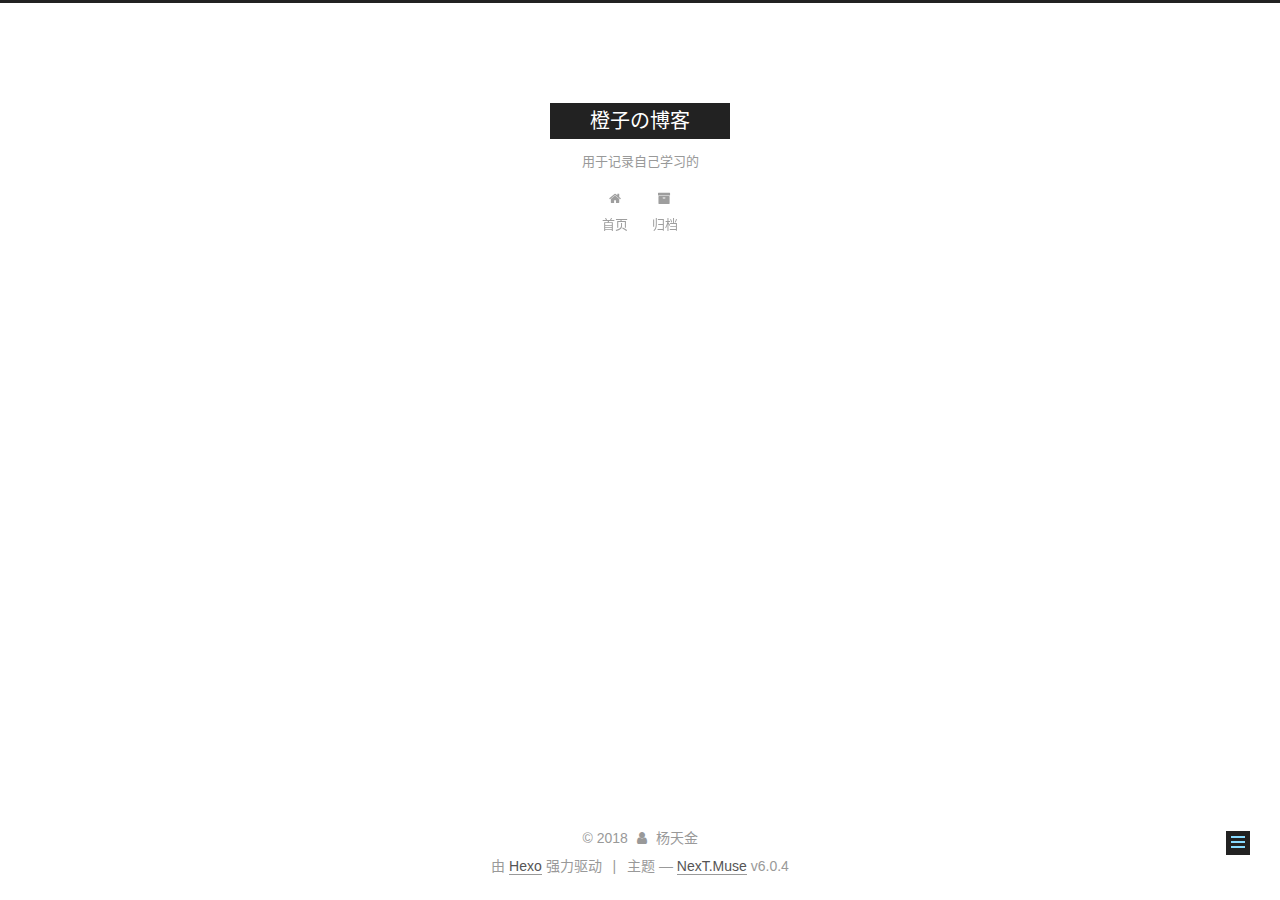
<file: 2018/02/11/artic-title/index.html>
<!DOCTYPE html>



  


<html class="theme-next muse use-motion" lang="zh-CN">
<head>
  <meta charset="UTF-8"/>
<meta http-equiv="X-UA-Compatible" content="IE=edge" />
<meta name="viewport" content="width=device-width, initial-scale=1, maximum-scale=1"/>
<meta name="theme-color" content="#222">












<meta http-equiv="Cache-Control" content="no-transform" />
<meta http-equiv="Cache-Control" content="no-siteapp" />






















<link href="/lib/font-awesome/css/font-awesome.min.css?v=4.6.2" rel="stylesheet" type="text/css" />

<link href="/css/main.css?v=6.0.4" rel="stylesheet" type="text/css" />


  <link rel="apple-touch-icon" sizes="180x180" href="/images/apple-touch-icon-next.png?v=6.0.4">


  <link rel="icon" type="image/png" sizes="32x32" href="/images/favicon-32x32-next.png?v=6.0.4">


  <link rel="icon" type="image/png" sizes="16x16" href="/images/favicon-16x16-next.png?v=6.0.4">


  <link rel="mask-icon" href="/images/logo.svg?v=6.0.4" color="#222">









<script type="text/javascript" id="hexo.configurations">
  var NexT = window.NexT || {};
  var CONFIG = {
    root: '/',
    scheme: 'Muse',
    version: '6.0.4',
    sidebar: {"position":"left","display":"post","offset":12,"b2t":false,"scrollpercent":false,"onmobile":false},
    fancybox: false,
    fastclick: false,
    lazyload: false,
    tabs: true,
    motion: {"enable":true,"async":false,"transition":{"post_block":"fadeIn","post_header":"slideDownIn","post_body":"slideDownIn","coll_header":"slideLeftIn","sidebar":"slideUpIn"}},
    algolia: {
      applicationID: '',
      apiKey: '',
      indexName: '',
      hits: {"per_page":10},
      labels: {"input_placeholder":"Search for Posts","hits_empty":"We didn't find any results for the search: ${query}","hits_stats":"${hits} results found in ${time} ms"}
    }
  };
</script>


  




  
  <meta name="keywords" content="Hexo, NexT" />


<meta name="description" content="你想成幸福的人，你就得学会吃苦">
<meta property="og:type" content="article">
<meta property="og:title" content="artic title">
<meta property="og:url" content="http://yoursite.com/2018/02/11/artic-title/index.html">
<meta property="og:site_name" content="橙子の博客">
<meta property="og:description" content="你想成幸福的人，你就得学会吃苦">
<meta property="og:locale" content="zh-CN">
<meta property="og:updated_time" content="2018-02-11T11:11:58.994Z">
<meta name="twitter:card" content="summary">
<meta name="twitter:title" content="artic title">
<meta name="twitter:description" content="你想成幸福的人，你就得学会吃苦">






  <link rel="canonical" href="http://yoursite.com/2018/02/11/artic-title/"/>



<script type="text/javascript" id="page.configurations">
  CONFIG.page = {
    sidebar: "",
  };
</script>
  <title>artic title | 橙子の博客</title>
  









  <noscript>
  <style type="text/css">
    .use-motion .motion-element,
    .use-motion .brand,
    .use-motion .menu-item,
    .sidebar-inner,
    .use-motion .post-block,
    .use-motion .pagination,
    .use-motion .comments,
    .use-motion .post-header,
    .use-motion .post-body,
    .use-motion .collection-title { opacity: initial; }

    .use-motion .logo,
    .use-motion .site-title,
    .use-motion .site-subtitle {
      opacity: initial;
      top: initial;
    }

    .use-motion {
      .logo-line-before i { left: initial; }
      .logo-line-after i { right: initial; }
    }
  </style>
</noscript>

</head>

<body itemscope itemtype="http://schema.org/WebPage" lang="zh-CN">

  
  
    
  

  <div class="container sidebar-position-left page-post-detail">
    <div class="headband"></div>

    <header id="header" class="header" itemscope itemtype="http://schema.org/WPHeader">
      <div class="header-inner"> <div class="site-brand-wrapper">
  <div class="site-meta ">
    

    <div class="custom-logo-site-title">
      <a href="/"  class="brand" rel="start">
        <span class="logo-line-before"><i></i></span>
        <span class="site-title">橙子の博客</span>
        <span class="logo-line-after"><i></i></span>
      </a>
    </div>
      
        <p class="site-subtitle">用于记录自己学习的</p>
      
  </div>

  <div class="site-nav-toggle">
    <button>
      <span class="btn-bar"></span>
      <span class="btn-bar"></span>
      <span class="btn-bar"></span>
    </button>
  </div>
</div>

<nav class="site-nav">
  

  
    <ul id="menu" class="menu">
      
        
        <li class="menu-item menu-item-home">
          <a href="/" rel="section">
            <i class="menu-item-icon fa fa-fw fa-home"></i> <br />首页</a>
        </li>
      
        
        <li class="menu-item menu-item-archives">
          <a href="/archives/" rel="section">
            <i class="menu-item-icon fa fa-fw fa-archive"></i> <br />归档</a>
        </li>
      

      
    </ul>
  

  
</nav>


  



 </div>
    </header>

    


    <main id="main" class="main">
      <div class="main-inner">
        <div class="content-wrap">
          <div id="content" class="content">
            

  <div id="posts" class="posts-expand">
    

  

  
  
  

  

  <article class="post post-type-normal" itemscope itemtype="http://schema.org/Article">
  
  
  
  <div class="post-block">
    <link itemprop="mainEntityOfPage" href="http://yoursite.com/2018/02/11/artic-title/">

    <span hidden itemprop="author" itemscope itemtype="http://schema.org/Person">
      <meta itemprop="name" content="杨天金">
      <meta itemprop="description" content="">
      <meta itemprop="image" content="/images/avatar.gif">
    </span>

    <span hidden itemprop="publisher" itemscope itemtype="http://schema.org/Organization">
      <meta itemprop="name" content="橙子の博客">
    </span>

    
      <header class="post-header">

        
        
          <h1 class="post-title" itemprop="name headline">artic title</h1>
        

        <div class="post-meta">
          <span class="post-time">
            
              <span class="post-meta-item-icon">
                <i class="fa fa-calendar-o"></i>
              </span>
              
                <span class="post-meta-item-text">发表于</span>
              
              <time title="创建于" itemprop="dateCreated datePublished" datetime="2018-02-11T19:11:58+08:00">2018-02-11</time>
            

            
            

            
          </span>

          

          
            
          

          
          

          

          

          

        </div>
      </header>
    

    
    
    
    <div class="post-body" itemprop="articleBody">

      
      

      
        
      
    </div>

    

    
    
    

    

    

    

    <footer class="post-footer">
      

      
      
      

      
        <div class="post-nav">
          <div class="post-nav-next post-nav-item">
            
              <a href="/2018/02/11/hello-world/" rel="next" title="Hello World">
                <i class="fa fa-chevron-left"></i> Hello World
              </a>
            
          </div>

          <span class="post-nav-divider"></span>

          <div class="post-nav-prev post-nav-item">
            
              <a href="/2018/02/12/我的第一篇博客/" rel="prev" title="我的第一篇博客">
                我的第一篇博客 <i class="fa fa-chevron-right"></i>
              </a>
            
          </div>
        </div>
      

      
      
    </footer>
  </div>
  
  
  
  </article>



    <div class="post-spread">
      
    </div>
  </div>


          </div>
          

  



        </div>
        
          
  
  <div class="sidebar-toggle">
    <div class="sidebar-toggle-line-wrap">
      <span class="sidebar-toggle-line sidebar-toggle-line-first"></span>
      <span class="sidebar-toggle-line sidebar-toggle-line-middle"></span>
      <span class="sidebar-toggle-line sidebar-toggle-line-last"></span>
    </div>
  </div>

  <aside id="sidebar" class="sidebar">
    
    <div class="sidebar-inner">

      

      

      <section class="site-overview-wrap sidebar-panel sidebar-panel-active">
        <div class="site-overview">
          <div class="site-author motion-element" itemprop="author" itemscope itemtype="http://schema.org/Person">
            
              <p class="site-author-name" itemprop="name">杨天金</p>
              <p class="site-description motion-element" itemprop="description">你想成幸福的人，你就得学会吃苦</p>
          </div>

          
            <nav class="site-state motion-element">
              
                <div class="site-state-item site-state-posts">
                
                  <a href="/archives/">
                
                    <span class="site-state-item-count">3</span>
                    <span class="site-state-item-name">日志</span>
                  </a>
                </div>
              

              

              
            </nav>
          

          

          

          
          

          
          

          
            
          
          

        </div>
      </section>

      

      

    </div>
  </aside>


        
      </div>
    </main>

    <footer id="footer" class="footer">
      <div class="footer-inner">
        <div class="copyright">&copy; <span itemprop="copyrightYear">2018</span>
  <span class="with-love">
    <i class="fa fa-user"></i>
  </span>
  <span class="author" itemprop="copyrightHolder">杨天金</span>

  

  
</div>




  <div class="powered-by">由 <a class="theme-link" target="_blank" href="https://hexo.io">Hexo</a> 强力驱动</div>



  <span class="post-meta-divider">|</span>



  <div class="theme-info">主题 &mdash; <a class="theme-link" target="_blank" href="https://github.com/theme-next/hexo-theme-next">NexT.Muse</a> v6.0.4</div>




        








        
      </div>
    </footer>

    
      <div class="back-to-top">
        <i class="fa fa-arrow-up"></i>
        
      </div>
    

    

  </div>

  

<script type="text/javascript">
  if (Object.prototype.toString.call(window.Promise) !== '[object Function]') {
    window.Promise = null;
  }
</script>


























  
  
    <script type="text/javascript" src="/lib/jquery/index.js?v=2.1.3"></script>
  

  
  
    <script type="text/javascript" src="/lib/velocity/velocity.min.js?v=1.2.1"></script>
  

  
  
    <script type="text/javascript" src="/lib/velocity/velocity.ui.min.js?v=1.2.1"></script>
  


  


  <script type="text/javascript" src="/js/src/utils.js?v=6.0.4"></script>

  <script type="text/javascript" src="/js/src/motion.js?v=6.0.4"></script>



  
  

  
  <script type="text/javascript" src="/js/src/scrollspy.js?v=6.0.4"></script>
<script type="text/javascript" src="/js/src/post-details.js?v=6.0.4"></script>



  


  <script type="text/javascript" src="/js/src/bootstrap.js?v=6.0.4"></script>



  



	





  





  










  





  

  

  

  

  
  

  

  

  

  

</body>
</html>
</file>
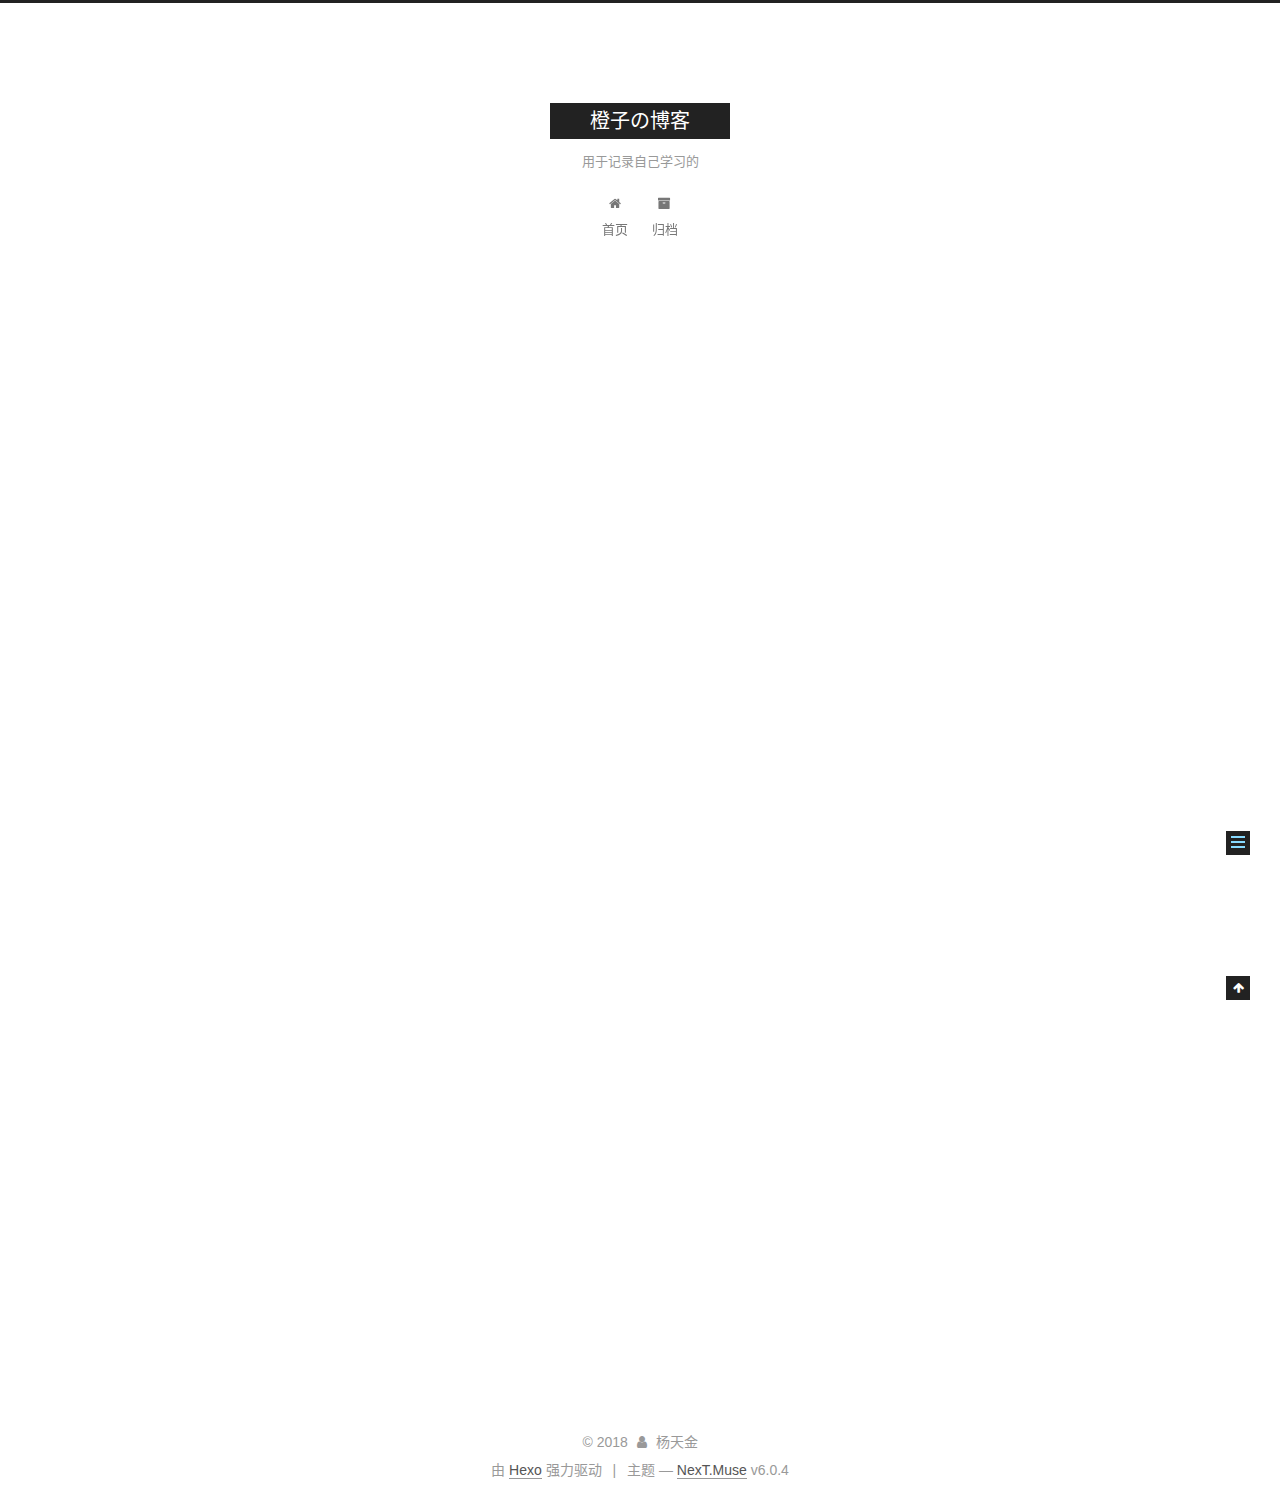
<file: 2018/02/11/hello-world/index.html>
<!DOCTYPE html>



  


<html class="theme-next muse use-motion" lang="zh-CN">
<head>
  <meta charset="UTF-8"/>
<meta http-equiv="X-UA-Compatible" content="IE=edge" />
<meta name="viewport" content="width=device-width, initial-scale=1, maximum-scale=1"/>
<meta name="theme-color" content="#222">












<meta http-equiv="Cache-Control" content="no-transform" />
<meta http-equiv="Cache-Control" content="no-siteapp" />






















<link href="/lib/font-awesome/css/font-awesome.min.css?v=4.6.2" rel="stylesheet" type="text/css" />

<link href="/css/main.css?v=6.0.4" rel="stylesheet" type="text/css" />


  <link rel="apple-touch-icon" sizes="180x180" href="/images/apple-touch-icon-next.png?v=6.0.4">


  <link rel="icon" type="image/png" sizes="32x32" href="/images/favicon-32x32-next.png?v=6.0.4">


  <link rel="icon" type="image/png" sizes="16x16" href="/images/favicon-16x16-next.png?v=6.0.4">


  <link rel="mask-icon" href="/images/logo.svg?v=6.0.4" color="#222">









<script type="text/javascript" id="hexo.configurations">
  var NexT = window.NexT || {};
  var CONFIG = {
    root: '/',
    scheme: 'Muse',
    version: '6.0.4',
    sidebar: {"position":"left","display":"post","offset":12,"b2t":false,"scrollpercent":false,"onmobile":false},
    fancybox: false,
    fastclick: false,
    lazyload: false,
    tabs: true,
    motion: {"enable":true,"async":false,"transition":{"post_block":"fadeIn","post_header":"slideDownIn","post_body":"slideDownIn","coll_header":"slideLeftIn","sidebar":"slideUpIn"}},
    algolia: {
      applicationID: '',
      apiKey: '',
      indexName: '',
      hits: {"per_page":10},
      labels: {"input_placeholder":"Search for Posts","hits_empty":"We didn't find any results for the search: ${query}","hits_stats":"${hits} results found in ${time} ms"}
    }
  };
</script>


  




  
  <meta name="keywords" content="Hexo, NexT" />


<meta name="description" content="Welcome to Hexo! This is your very first post. Check documentation for more info. If you get any problems when using Hexo, you can find the answer in troubleshooting or you can ask me on GitHub. Quick">
<meta property="og:type" content="article">
<meta property="og:title" content="Hello World">
<meta property="og:url" content="http://yoursite.com/2018/02/11/hello-world/index.html">
<meta property="og:site_name" content="橙子の博客">
<meta property="og:description" content="Welcome to Hexo! This is your very first post. Check documentation for more info. If you get any problems when using Hexo, you can find the answer in troubleshooting or you can ask me on GitHub. Quick">
<meta property="og:locale" content="zh-CN">
<meta property="og:updated_time" content="2018-02-11T07:10:12.620Z">
<meta name="twitter:card" content="summary">
<meta name="twitter:title" content="Hello World">
<meta name="twitter:description" content="Welcome to Hexo! This is your very first post. Check documentation for more info. If you get any problems when using Hexo, you can find the answer in troubleshooting or you can ask me on GitHub. Quick">






  <link rel="canonical" href="http://yoursite.com/2018/02/11/hello-world/"/>



<script type="text/javascript" id="page.configurations">
  CONFIG.page = {
    sidebar: "",
  };
</script>
  <title>Hello World | 橙子の博客</title>
  









  <noscript>
  <style type="text/css">
    .use-motion .motion-element,
    .use-motion .brand,
    .use-motion .menu-item,
    .sidebar-inner,
    .use-motion .post-block,
    .use-motion .pagination,
    .use-motion .comments,
    .use-motion .post-header,
    .use-motion .post-body,
    .use-motion .collection-title { opacity: initial; }

    .use-motion .logo,
    .use-motion .site-title,
    .use-motion .site-subtitle {
      opacity: initial;
      top: initial;
    }

    .use-motion {
      .logo-line-before i { left: initial; }
      .logo-line-after i { right: initial; }
    }
  </style>
</noscript>

</head>

<body itemscope itemtype="http://schema.org/WebPage" lang="zh-CN">

  
  
    
  

  <div class="container sidebar-position-left page-post-detail">
    <div class="headband"></div>

    <header id="header" class="header" itemscope itemtype="http://schema.org/WPHeader">
      <div class="header-inner"> <div class="site-brand-wrapper">
  <div class="site-meta ">
    

    <div class="custom-logo-site-title">
      <a href="/"  class="brand" rel="start">
        <span class="logo-line-before"><i></i></span>
        <span class="site-title">橙子の博客</span>
        <span class="logo-line-after"><i></i></span>
      </a>
    </div>
      
        <p class="site-subtitle">用于记录自己学习的</p>
      
  </div>

  <div class="site-nav-toggle">
    <button>
      <span class="btn-bar"></span>
      <span class="btn-bar"></span>
      <span class="btn-bar"></span>
    </button>
  </div>
</div>

<nav class="site-nav">
  

  
    <ul id="menu" class="menu">
      
        
        <li class="menu-item menu-item-home">
          <a href="/" rel="section">
            <i class="menu-item-icon fa fa-fw fa-home"></i> <br />首页</a>
        </li>
      
        
        <li class="menu-item menu-item-archives">
          <a href="/archives/" rel="section">
            <i class="menu-item-icon fa fa-fw fa-archive"></i> <br />归档</a>
        </li>
      

      
    </ul>
  

  
</nav>


  



 </div>
    </header>

    


    <main id="main" class="main">
      <div class="main-inner">
        <div class="content-wrap">
          <div id="content" class="content">
            

  <div id="posts" class="posts-expand">
    

  

  
  
  

  

  <article class="post post-type-normal" itemscope itemtype="http://schema.org/Article">
  
  
  
  <div class="post-block">
    <link itemprop="mainEntityOfPage" href="http://yoursite.com/2018/02/11/hello-world/">

    <span hidden itemprop="author" itemscope itemtype="http://schema.org/Person">
      <meta itemprop="name" content="杨天金">
      <meta itemprop="description" content="">
      <meta itemprop="image" content="/images/avatar.gif">
    </span>

    <span hidden itemprop="publisher" itemscope itemtype="http://schema.org/Organization">
      <meta itemprop="name" content="橙子の博客">
    </span>

    
      <header class="post-header">

        
        
          <h1 class="post-title" itemprop="name headline">Hello World</h1>
        

        <div class="post-meta">
          <span class="post-time">
            
              <span class="post-meta-item-icon">
                <i class="fa fa-calendar-o"></i>
              </span>
              
                <span class="post-meta-item-text">发表于</span>
              
              <time title="创建于" itemprop="dateCreated datePublished" datetime="2018-02-11T15:10:12+08:00">2018-02-11</time>
            

            
            

            
          </span>

          

          
            
          

          
          

          

          

          

        </div>
      </header>
    

    
    
    
    <div class="post-body" itemprop="articleBody">

      
      

      
        <p>Welcome to <a href="https://hexo.io/" target="_blank" rel="noopener">Hexo</a>! This is your very first post. Check <a href="https://hexo.io/docs/" target="_blank" rel="noopener">documentation</a> for more info. If you get any problems when using Hexo, you can find the answer in <a href="https://hexo.io/docs/troubleshooting.html" target="_blank" rel="noopener">troubleshooting</a> or you can ask me on <a href="https://github.com/hexojs/hexo/issues" target="_blank" rel="noopener">GitHub</a>.</p>
<h2 id="Quick-Start"><a href="#Quick-Start" class="headerlink" title="Quick Start"></a>Quick Start</h2><h3 id="Create-a-new-post"><a href="#Create-a-new-post" class="headerlink" title="Create a new post"></a>Create a new post</h3><figure class="highlight bash"><table><tr><td class="gutter"><pre><span class="line">1</span><br></pre></td><td class="code"><pre><span class="line">$ hexo new <span class="string">"My New Post"</span></span><br></pre></td></tr></table></figure>
<p>More info: <a href="https://hexo.io/docs/writing.html" target="_blank" rel="noopener">Writing</a></p>
<h3 id="Run-server"><a href="#Run-server" class="headerlink" title="Run server"></a>Run server</h3><figure class="highlight bash"><table><tr><td class="gutter"><pre><span class="line">1</span><br></pre></td><td class="code"><pre><span class="line">$ hexo server</span><br></pre></td></tr></table></figure>
<p>More info: <a href="https://hexo.io/docs/server.html" target="_blank" rel="noopener">Server</a></p>
<h3 id="Generate-static-files"><a href="#Generate-static-files" class="headerlink" title="Generate static files"></a>Generate static files</h3><figure class="highlight bash"><table><tr><td class="gutter"><pre><span class="line">1</span><br></pre></td><td class="code"><pre><span class="line">$ hexo generate</span><br></pre></td></tr></table></figure>
<p>More info: <a href="https://hexo.io/docs/generating.html" target="_blank" rel="noopener">Generating</a></p>
<h3 id="Deploy-to-remote-sites"><a href="#Deploy-to-remote-sites" class="headerlink" title="Deploy to remote sites"></a>Deploy to remote sites</h3><figure class="highlight bash"><table><tr><td class="gutter"><pre><span class="line">1</span><br></pre></td><td class="code"><pre><span class="line">$ hexo deploy</span><br></pre></td></tr></table></figure>
<p>More info: <a href="https://hexo.io/docs/deployment.html" target="_blank" rel="noopener">Deployment</a></p>

      
    </div>

    

    
    
    

    

    

    

    <footer class="post-footer">
      

      
      
      

      
        <div class="post-nav">
          <div class="post-nav-next post-nav-item">
            
          </div>

          <span class="post-nav-divider"></span>

          <div class="post-nav-prev post-nav-item">
            
              <a href="/2018/02/11/artic-title/" rel="prev" title="artic title">
                artic title <i class="fa fa-chevron-right"></i>
              </a>
            
          </div>
        </div>
      

      
      
    </footer>
  </div>
  
  
  
  </article>



    <div class="post-spread">
      
    </div>
  </div>


          </div>
          

  



        </div>
        
          
  
  <div class="sidebar-toggle">
    <div class="sidebar-toggle-line-wrap">
      <span class="sidebar-toggle-line sidebar-toggle-line-first"></span>
      <span class="sidebar-toggle-line sidebar-toggle-line-middle"></span>
      <span class="sidebar-toggle-line sidebar-toggle-line-last"></span>
    </div>
  </div>

  <aside id="sidebar" class="sidebar">
    
    <div class="sidebar-inner">

      

      
        <ul class="sidebar-nav motion-element">
          <li class="sidebar-nav-toc sidebar-nav-active" data-target="post-toc-wrap">
            文章目录
          </li>
          <li class="sidebar-nav-overview" data-target="site-overview-wrap">
            站点概览
          </li>
        </ul>
      

      <section class="site-overview-wrap sidebar-panel">
        <div class="site-overview">
          <div class="site-author motion-element" itemprop="author" itemscope itemtype="http://schema.org/Person">
            
              <p class="site-author-name" itemprop="name">杨天金</p>
              <p class="site-description motion-element" itemprop="description">你想成幸福的人，你就得学会吃苦</p>
          </div>

          
            <nav class="site-state motion-element">
              
                <div class="site-state-item site-state-posts">
                
                  <a href="/archives/">
                
                    <span class="site-state-item-count">3</span>
                    <span class="site-state-item-name">日志</span>
                  </a>
                </div>
              

              

              
            </nav>
          

          

          

          
          

          
          

          
            
          
          

        </div>
      </section>

      
      <!--noindex-->
        <section class="post-toc-wrap motion-element sidebar-panel sidebar-panel-active">
          <div class="post-toc">

            
              
            

            
              <div class="post-toc-content"><ol class="nav"><li class="nav-item nav-level-2"><a class="nav-link" href="#Quick-Start"><span class="nav-number">1.</span> <span class="nav-text">Quick Start</span></a><ol class="nav-child"><li class="nav-item nav-level-3"><a class="nav-link" href="#Create-a-new-post"><span class="nav-number">1.1.</span> <span class="nav-text">Create a new post</span></a></li><li class="nav-item nav-level-3"><a class="nav-link" href="#Run-server"><span class="nav-number">1.2.</span> <span class="nav-text">Run server</span></a></li><li class="nav-item nav-level-3"><a class="nav-link" href="#Generate-static-files"><span class="nav-number">1.3.</span> <span class="nav-text">Generate static files</span></a></li><li class="nav-item nav-level-3"><a class="nav-link" href="#Deploy-to-remote-sites"><span class="nav-number">1.4.</span> <span class="nav-text">Deploy to remote sites</span></a></li></ol></li></ol></div>
            

          </div>
        </section>
      <!--/noindex-->
      

      

    </div>
  </aside>


        
      </div>
    </main>

    <footer id="footer" class="footer">
      <div class="footer-inner">
        <div class="copyright">&copy; <span itemprop="copyrightYear">2018</span>
  <span class="with-love">
    <i class="fa fa-user"></i>
  </span>
  <span class="author" itemprop="copyrightHolder">杨天金</span>

  

  
</div>




  <div class="powered-by">由 <a class="theme-link" target="_blank" href="https://hexo.io">Hexo</a> 强力驱动</div>



  <span class="post-meta-divider">|</span>



  <div class="theme-info">主题 &mdash; <a class="theme-link" target="_blank" href="https://github.com/theme-next/hexo-theme-next">NexT.Muse</a> v6.0.4</div>




        








        
      </div>
    </footer>

    
      <div class="back-to-top">
        <i class="fa fa-arrow-up"></i>
        
      </div>
    

    

  </div>

  

<script type="text/javascript">
  if (Object.prototype.toString.call(window.Promise) !== '[object Function]') {
    window.Promise = null;
  }
</script>


























  
  
    <script type="text/javascript" src="/lib/jquery/index.js?v=2.1.3"></script>
  

  
  
    <script type="text/javascript" src="/lib/velocity/velocity.min.js?v=1.2.1"></script>
  

  
  
    <script type="text/javascript" src="/lib/velocity/velocity.ui.min.js?v=1.2.1"></script>
  


  


  <script type="text/javascript" src="/js/src/utils.js?v=6.0.4"></script>

  <script type="text/javascript" src="/js/src/motion.js?v=6.0.4"></script>



  
  

  
  <script type="text/javascript" src="/js/src/scrollspy.js?v=6.0.4"></script>
<script type="text/javascript" src="/js/src/post-details.js?v=6.0.4"></script>



  


  <script type="text/javascript" src="/js/src/bootstrap.js?v=6.0.4"></script>



  



	





  





  










  





  

  

  

  

  
  

  

  

  

  

</body>
</html>
</file>
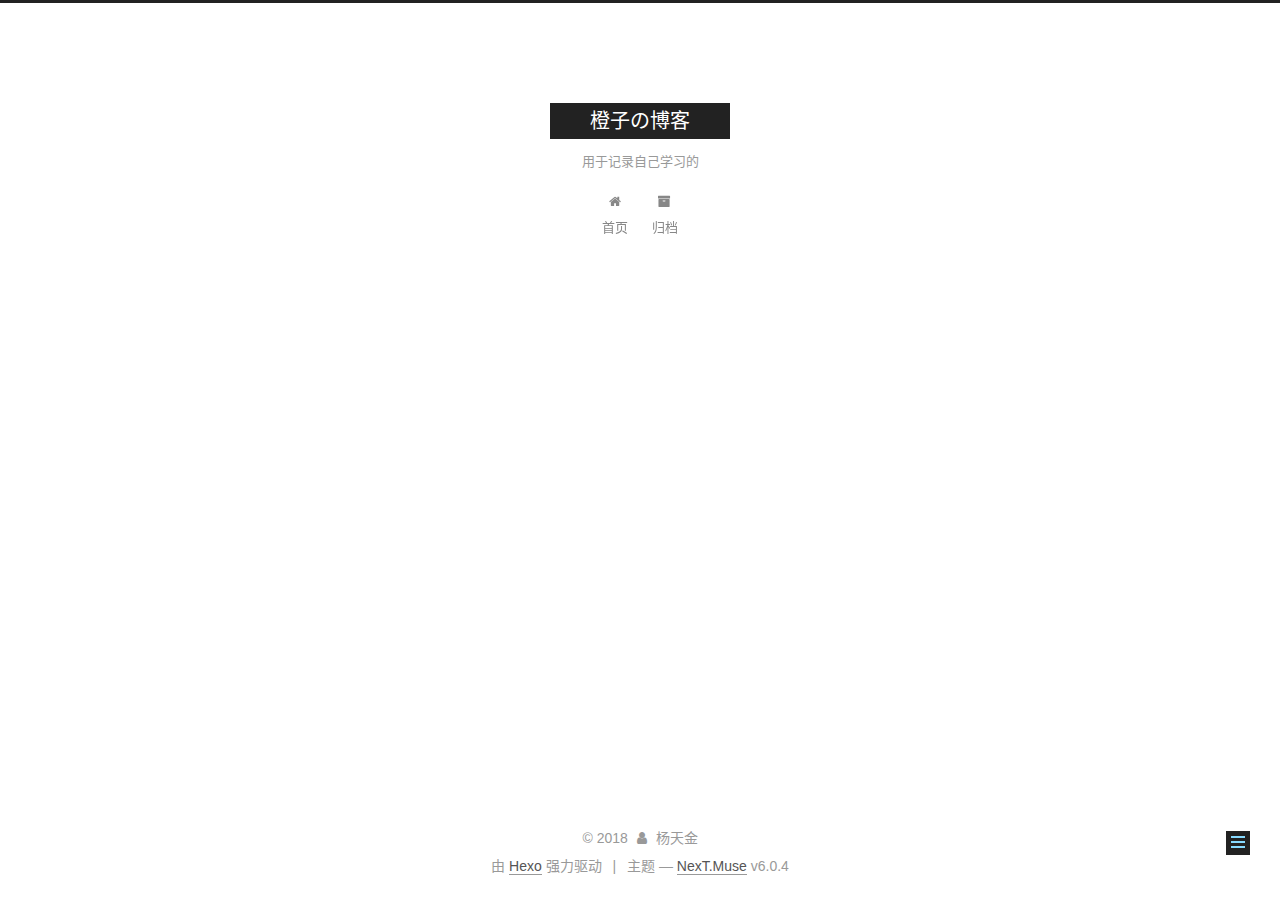
<file: 2018/02/12/我的第一篇博客/index.html>
<!DOCTYPE html>



  


<html class="theme-next muse use-motion" lang="zh-CN">
<head>
  <meta charset="UTF-8"/>
<meta http-equiv="X-UA-Compatible" content="IE=edge" />
<meta name="viewport" content="width=device-width, initial-scale=1, maximum-scale=1"/>
<meta name="theme-color" content="#222">












<meta http-equiv="Cache-Control" content="no-transform" />
<meta http-equiv="Cache-Control" content="no-siteapp" />






















<link href="/lib/font-awesome/css/font-awesome.min.css?v=4.6.2" rel="stylesheet" type="text/css" />

<link href="/css/main.css?v=6.0.4" rel="stylesheet" type="text/css" />


  <link rel="apple-touch-icon" sizes="180x180" href="/images/apple-touch-icon-next.png?v=6.0.4">


  <link rel="icon" type="image/png" sizes="32x32" href="/images/favicon-32x32-next.png?v=6.0.4">


  <link rel="icon" type="image/png" sizes="16x16" href="/images/favicon-16x16-next.png?v=6.0.4">


  <link rel="mask-icon" href="/images/logo.svg?v=6.0.4" color="#222">









<script type="text/javascript" id="hexo.configurations">
  var NexT = window.NexT || {};
  var CONFIG = {
    root: '/',
    scheme: 'Muse',
    version: '6.0.4',
    sidebar: {"position":"left","display":"post","offset":12,"b2t":false,"scrollpercent":false,"onmobile":false},
    fancybox: false,
    fastclick: false,
    lazyload: false,
    tabs: true,
    motion: {"enable":true,"async":false,"transition":{"post_block":"fadeIn","post_header":"slideDownIn","post_body":"slideDownIn","coll_header":"slideLeftIn","sidebar":"slideUpIn"}},
    algolia: {
      applicationID: '',
      apiKey: '',
      indexName: '',
      hits: {"per_page":10},
      labels: {"input_placeholder":"Search for Posts","hits_empty":"We didn't find any results for the search: ${query}","hits_stats":"${hits} results found in ${time} ms"}
    }
  };
</script>


  




  
  <meta name="keywords" content="Hexo, NexT" />


<meta name="description" content="你想成幸福的人，你就得学会吃苦">
<meta property="og:type" content="article">
<meta property="og:title" content="我的第一篇博客">
<meta property="og:url" content="http://yoursite.com/2018/02/12/我的第一篇博客/index.html">
<meta property="og:site_name" content="橙子の博客">
<meta property="og:description" content="你想成幸福的人，你就得学会吃苦">
<meta property="og:locale" content="zh-CN">
<meta property="og:updated_time" content="2018-02-12T13:27:12.721Z">
<meta name="twitter:card" content="summary">
<meta name="twitter:title" content="我的第一篇博客">
<meta name="twitter:description" content="你想成幸福的人，你就得学会吃苦">






  <link rel="canonical" href="http://yoursite.com/2018/02/12/我的第一篇博客/"/>



<script type="text/javascript" id="page.configurations">
  CONFIG.page = {
    sidebar: "",
  };
</script>
  <title>我的第一篇博客 | 橙子の博客</title>
  









  <noscript>
  <style type="text/css">
    .use-motion .motion-element,
    .use-motion .brand,
    .use-motion .menu-item,
    .sidebar-inner,
    .use-motion .post-block,
    .use-motion .pagination,
    .use-motion .comments,
    .use-motion .post-header,
    .use-motion .post-body,
    .use-motion .collection-title { opacity: initial; }

    .use-motion .logo,
    .use-motion .site-title,
    .use-motion .site-subtitle {
      opacity: initial;
      top: initial;
    }

    .use-motion {
      .logo-line-before i { left: initial; }
      .logo-line-after i { right: initial; }
    }
  </style>
</noscript>

</head>

<body itemscope itemtype="http://schema.org/WebPage" lang="zh-CN">

  
  
    
  

  <div class="container sidebar-position-left page-post-detail">
    <div class="headband"></div>

    <header id="header" class="header" itemscope itemtype="http://schema.org/WPHeader">
      <div class="header-inner"> <div class="site-brand-wrapper">
  <div class="site-meta ">
    

    <div class="custom-logo-site-title">
      <a href="/"  class="brand" rel="start">
        <span class="logo-line-before"><i></i></span>
        <span class="site-title">橙子の博客</span>
        <span class="logo-line-after"><i></i></span>
      </a>
    </div>
      
        <p class="site-subtitle">用于记录自己学习的</p>
      
  </div>

  <div class="site-nav-toggle">
    <button>
      <span class="btn-bar"></span>
      <span class="btn-bar"></span>
      <span class="btn-bar"></span>
    </button>
  </div>
</div>

<nav class="site-nav">
  

  
    <ul id="menu" class="menu">
      
        
        <li class="menu-item menu-item-home">
          <a href="/" rel="section">
            <i class="menu-item-icon fa fa-fw fa-home"></i> <br />首页</a>
        </li>
      
        
        <li class="menu-item menu-item-archives">
          <a href="/archives/" rel="section">
            <i class="menu-item-icon fa fa-fw fa-archive"></i> <br />归档</a>
        </li>
      

      
    </ul>
  

  
</nav>


  



 </div>
    </header>

    


    <main id="main" class="main">
      <div class="main-inner">
        <div class="content-wrap">
          <div id="content" class="content">
            

  <div id="posts" class="posts-expand">
    

  

  
  
  

  

  <article class="post post-type-normal" itemscope itemtype="http://schema.org/Article">
  
  
  
  <div class="post-block">
    <link itemprop="mainEntityOfPage" href="http://yoursite.com/2018/02/12/我的第一篇博客/">

    <span hidden itemprop="author" itemscope itemtype="http://schema.org/Person">
      <meta itemprop="name" content="杨天金">
      <meta itemprop="description" content="">
      <meta itemprop="image" content="/images/avatar.gif">
    </span>

    <span hidden itemprop="publisher" itemscope itemtype="http://schema.org/Organization">
      <meta itemprop="name" content="橙子の博客">
    </span>

    
      <header class="post-header">

        
        
          <h1 class="post-title" itemprop="name headline">我的第一篇博客</h1>
        

        <div class="post-meta">
          <span class="post-time">
            
              <span class="post-meta-item-icon">
                <i class="fa fa-calendar-o"></i>
              </span>
              
                <span class="post-meta-item-text">发表于</span>
              
              <time title="创建于" itemprop="dateCreated datePublished" datetime="2018-02-12T21:27:12+08:00">2018-02-12</time>
            

            
            

            
          </span>

          

          
            
          

          
          

          

          

          

        </div>
      </header>
    

    
    
    
    <div class="post-body" itemprop="articleBody">

      
      

      
        
      
    </div>

    

    
    
    

    

    

    

    <footer class="post-footer">
      

      
      
      

      
        <div class="post-nav">
          <div class="post-nav-next post-nav-item">
            
              <a href="/2018/02/11/artic-title/" rel="next" title="artic title">
                <i class="fa fa-chevron-left"></i> artic title
              </a>
            
          </div>

          <span class="post-nav-divider"></span>

          <div class="post-nav-prev post-nav-item">
            
          </div>
        </div>
      

      
      
    </footer>
  </div>
  
  
  
  </article>



    <div class="post-spread">
      
    </div>
  </div>


          </div>
          

  



        </div>
        
          
  
  <div class="sidebar-toggle">
    <div class="sidebar-toggle-line-wrap">
      <span class="sidebar-toggle-line sidebar-toggle-line-first"></span>
      <span class="sidebar-toggle-line sidebar-toggle-line-middle"></span>
      <span class="sidebar-toggle-line sidebar-toggle-line-last"></span>
    </div>
  </div>

  <aside id="sidebar" class="sidebar">
    
    <div class="sidebar-inner">

      

      

      <section class="site-overview-wrap sidebar-panel sidebar-panel-active">
        <div class="site-overview">
          <div class="site-author motion-element" itemprop="author" itemscope itemtype="http://schema.org/Person">
            
              <p class="site-author-name" itemprop="name">杨天金</p>
              <p class="site-description motion-element" itemprop="description">你想成幸福的人，你就得学会吃苦</p>
          </div>

          
            <nav class="site-state motion-element">
              
                <div class="site-state-item site-state-posts">
                
                  <a href="/archives/">
                
                    <span class="site-state-item-count">3</span>
                    <span class="site-state-item-name">日志</span>
                  </a>
                </div>
              

              

              
            </nav>
          

          

          

          
          

          
          

          
            
          
          

        </div>
      </section>

      

      

    </div>
  </aside>


        
      </div>
    </main>

    <footer id="footer" class="footer">
      <div class="footer-inner">
        <div class="copyright">&copy; <span itemprop="copyrightYear">2018</span>
  <span class="with-love">
    <i class="fa fa-user"></i>
  </span>
  <span class="author" itemprop="copyrightHolder">杨天金</span>

  

  
</div>




  <div class="powered-by">由 <a class="theme-link" target="_blank" href="https://hexo.io">Hexo</a> 强力驱动</div>



  <span class="post-meta-divider">|</span>



  <div class="theme-info">主题 &mdash; <a class="theme-link" target="_blank" href="https://github.com/theme-next/hexo-theme-next">NexT.Muse</a> v6.0.4</div>




        








        
      </div>
    </footer>

    
      <div class="back-to-top">
        <i class="fa fa-arrow-up"></i>
        
      </div>
    

    

  </div>

  

<script type="text/javascript">
  if (Object.prototype.toString.call(window.Promise) !== '[object Function]') {
    window.Promise = null;
  }
</script>


























  
  
    <script type="text/javascript" src="/lib/jquery/index.js?v=2.1.3"></script>
  

  
  
    <script type="text/javascript" src="/lib/velocity/velocity.min.js?v=1.2.1"></script>
  

  
  
    <script type="text/javascript" src="/lib/velocity/velocity.ui.min.js?v=1.2.1"></script>
  


  


  <script type="text/javascript" src="/js/src/utils.js?v=6.0.4"></script>

  <script type="text/javascript" src="/js/src/motion.js?v=6.0.4"></script>



  
  

  
  <script type="text/javascript" src="/js/src/scrollspy.js?v=6.0.4"></script>
<script type="text/javascript" src="/js/src/post-details.js?v=6.0.4"></script>



  


  <script type="text/javascript" src="/js/src/bootstrap.js?v=6.0.4"></script>



  



	





  





  










  





  

  

  

  

  
  

  

  

  

  

</body>
</html>
</file>
<file: css/main.css>
/* normalize.css v3.0.2 | MIT License | git.io/normalize */
html {
  font-family: sans-serif; /* 1 */
  -ms-text-size-adjust: 100%; /* 2 */
  -webkit-text-size-adjust: 100%; /* 2 */
}
body {
  margin: 0;
}
article,
aside,
details,
figcaption,
figure,
footer,
header,
hgroup,
main,
menu,
nav,
section,
summary {
  display: block;
}
audio,
canvas,
progress,
video {
  display: inline-block; /* 1 */
  vertical-align: baseline; /* 2 */
}
audio:not([controls]) {
  display: none;
  height: 0;
}
[hidden],
template {
  display: none;
}
a {
  background-color: transparent;
}
a:active,
a:hover {
  outline: 0;
}
abbr[title] {
  border-bottom: 1px dotted;
}
b,
strong {
  font-weight: bold;
}
dfn {
  font-style: italic;
}
h1 {
  font-size: 2em;
  margin: 0.67em 0;
}
mark {
  background: #ff0;
  color: #000;
}
small {
  font-size: 80%;
}
sub,
sup {
  font-size: 75%;
  line-height: 0;
  position: relative;
  vertical-align: baseline;
}
sup {
  top: -0.5em;
}
sub {
  bottom: -0.25em;
}
img {
  border: 0;
}
svg:not(:root) {
  overflow: hidden;
}
figure {
  margin: 1em 40px;
}
hr {
  -moz-box-sizing: content-box;
  box-sizing: content-box;
  height: 0;
}
pre {
  overflow: auto;
}
code,
kbd,
pre,
samp {
  font-family: monospace, monospace;
  font-size: 1em;
}
button,
input,
optgroup,
select,
textarea {
  color: inherit; /* 1 */
  font: inherit; /* 2 */
  margin: 0; /* 3 */
}
button {
  overflow: visible;
}
button,
select {
  text-transform: none;
}
button,
html input[type="button"],
input[type="reset"],
input[type="submit"] {
  -webkit-appearance: button; /* 2 */
  cursor: pointer; /* 3 */
}
button[disabled],
html input[disabled] {
  cursor: default;
}
button::-moz-focus-inner,
input::-moz-focus-inner {
  border: 0;
  padding: 0;
}
input {
  line-height: normal;
}
input[type="checkbox"],
input[type="radio"] {
  box-sizing: border-box; /* 1 */
  padding: 0; /* 2 */
}
input[type="number"]::-webkit-inner-spin-button,
input[type="number"]::-webkit-outer-spin-button {
  height: auto;
}
input[type="search"] {
  -webkit-appearance: textfield; /* 1 */
  -moz-box-sizing: content-box;
  -webkit-box-sizing: content-box; /* 2 */
  box-sizing: content-box;
}
input[type="search"]::-webkit-search-cancel-button,
input[type="search"]::-webkit-search-decoration {
  -webkit-appearance: none;
}
fieldset {
  border: 1px solid #c0c0c0;
  margin: 0 2px;
  padding: 0.35em 0.625em 0.75em;
}
legend {
  border: 0; /* 1 */
  padding: 0; /* 2 */
}
textarea {
  overflow: auto;
}
optgroup {
  font-weight: bold;
}
table {
  border-collapse: collapse;
  border-spacing: 0;
}
td,
th {
  padding: 0;
}
::selection {
  background: #262a30;
  color: #fff;
}
body {
  position: relative;
  font-family: 'Lato', "PingFang SC", "Microsoft YaHei", sans-serif;
  font-size: 14px;
  line-height: 2;
  color: #555;
  background: #fff;
}
@media (max-width: 767px) {
  body {
    padding-right: 0 !important;
  }
}
@media (min-width: 768px) and (max-width: 991px) {
  body {
    padding-right: 0 !important;
  }
}
@media (min-width: 1600px) {
  body {
    font-size: 16px;
  }
}
h1,
h2,
h3,
h4,
h5,
h6 {
  margin: 0;
  padding: 0;
  font-weight: bold;
  line-height: 1.5;
  font-family: 'Lato', "PingFang SC", "Microsoft YaHei", sans-serif;
}
h2,
h3,
h4,
h5,
h6 {
  margin: 20px 0 15px;
}
h1 {
  font-size: 22px;
}
@media (max-width: 767px) {
  h1 {
    font-size: 18px;
  }
}
h2 {
  font-size: 20px;
}
@media (max-width: 767px) {
  h2 {
    font-size: 16px;
  }
}
h3 {
  font-size: 18px;
}
@media (max-width: 767px) {
  h3 {
    font-size: 14px;
  }
}
h4 {
  font-size: 16px;
}
@media (max-width: 767px) {
  h4 {
    font-size: 12px;
  }
}
h5 {
  font-size: 14px;
}
@media (max-width: 767px) {
  h5 {
    font-size: 10px;
  }
}
h6 {
  font-size: 12px;
}
@media (max-width: 767px) {
  h6 {
    font-size: 8px;
  }
}
p {
  margin: 0 0 20px 0;
}
a {
  color: #555;
  text-decoration: none;
  outline: none;
  border-bottom: 1px solid #999;
  word-wrap: break-word;
}
a:hover {
  color: #222;
  border-bottom-color: #222;
}
blockquote {
  margin: 0;
  padding: 0;
}
img {
  display: block;
  margin: auto;
  max-width: 100%;
  height: auto;
}
hr {
  margin: 40px 0;
  height: 3px;
  border: none;
  background-color: #ddd;
  background-image: repeating-linear-gradient(-45deg, #fff, #fff 4px, transparent 4px, transparent 8px);
}
blockquote {
  padding: 0 15px;
  color: #666;
  border-left: 4px solid #ddd;
}
blockquote cite::before {
  content: "-";
  padding: 0 5px;
}
dt {
  font-weight: 700;
}
dd {
  margin: 0;
  padding: 0;
}
kbd {
  border: 1px solid #ccc;
  border-radius: 0.2em;
  box-shadow: 0.1em 0.1em 0.2em rgba(0,0,0,0.1);
  background-color: #f9f9f9;
  font-family: inherit;
  background-image: -webkit-linear-gradient(top, #eee, #fff, #eee);
  padding: 0.1em 0.3em;
  white-space: nowrap;
}
.text-left {
  text-align: left;
}
.text-center {
  text-align: center;
}
.text-right {
  text-align: right;
}
.text-justify {
  text-align: justify;
}
.text-nowrap {
  white-space: nowrap;
}
.text-lowercase {
  text-transform: lowercase;
}
.text-uppercase {
  text-transform: uppercase;
}
.text-capitalize {
  text-transform: capitalize;
}
.center-block {
  display: block;
  margin-left: auto;
  margin-right: auto;
}
.clearfix:before,
.clearfix:after {
  content: " ";
  display: table;
}
.clearfix:after {
  clear: both;
}
.pullquote {
  width: 45%;
}
.pullquote.left {
  float: left;
  margin-left: 5px;
  margin-right: 10px;
}
.pullquote.right {
  float: right;
  margin-left: 10px;
  margin-right: 5px;
}
.affix.affix.affix {
  position: fixed;
}
.translation {
  margin-top: -20px;
  font-size: 14px;
  color: #999;
}
.scrollbar-measure {
  width: 100px;
  height: 100px;
  overflow: scroll;
  position: absolute;
  top: -9999px;
}
.use-motion .motion-element {
  opacity: 0;
}
table {
  margin: 20px 0;
  width: 100%;
  border-collapse: collapse;
  border-spacing: 0;
  border: 1px solid #ddd;
  font-size: 14px;
  table-layout: fixed;
  word-wrap: break-all;
}
table>tbody>tr:nth-of-type(odd) {
  background-color: #f9f9f9;
}
table>tbody>tr:hover {
  background-color: #f5f5f5;
}
caption,
th,
td {
  padding: 8px;
  text-align: left;
  vertical-align: middle;
  font-weight: normal;
}
th,
td {
  border-bottom: 3px solid #ddd;
  border-right: 1px solid #eee;
}
th {
  padding-bottom: 10px;
  font-weight: 700;
}
td {
  border-bottom-width: 1px;
}
html,
body {
  height: 100%;
}
.container {
  position: relative;
  min-height: 100%;
}
.header-inner {
  margin: 0 auto;
  padding: 100px 0 70px;
  width: 700px;
}
@media (min-width: 1600px) {
  .container .header-inner {
    width: 900px;
  }
}
.main {
  padding-bottom: 150px;
}
.main-inner {
  margin: 0 auto;
  width: 700px;
}
@media (min-width: 1600px) {
  .container .main-inner {
    width: 900px;
  }
}
.footer {
  position: absolute;
  left: 0;
  bottom: 0;
  width: 100%;
  min-height: 50px;
}
.footer-inner {
  box-sizing: border-box;
  margin: 20px auto;
  width: 700px;
}
@media (min-width: 1600px) {
  .container .footer-inner {
    width: 900px;
  }
}
pre,
.highlight {
  overflow: auto;
  margin: 20px 0;
  padding: 0;
  font-size: 14px;
  color: #4d4d4c;
  background: #f7f7f7;
  line-height: 1.6;
}
pre,
code {
  font-family: consolas, Menlo, "PingFang SC", "Microsoft YaHei", monospace;
}
code {
  padding: 2px 4px;
  word-wrap: break-word;
  color: #555;
  background: #eee;
  border-radius: 3px;
  font-size: 14px;
}
pre {
  padding: 10px;
}
pre code {
  padding: 0;
  color: #4d4d4c;
  background: none;
  text-shadow: none;
}
.highlight {
  border-radius: 1px;
}
.highlight pre {
  border: none;
  margin: 0;
  padding: 10px 0;
}
.highlight table {
  margin: 0;
  width: auto;
  border: none;
}
.highlight td {
  border: none;
  padding: 0;
}
.highlight figcaption {
  font-size: 1em;
  color: #4d4d4c;
  line-height: 1em;
  margin-bottom: 1em;
}
.highlight figcaption:before,
.highlight figcaption:after {
  content: " ";
  display: table;
}
.highlight figcaption:after {
  clear: both;
}
.highlight figcaption a {
  float: right;
  color: #4d4d4c;
}
.highlight figcaption a:hover {
  border-bottom-color: #4d4d4c;
}
.highlight .gutter pre {
  padding-left: 10px;
  padding-right: 10px;
  color: #869194;
  text-align: right;
  background-color: #eff2f3;
}
.highlight .code pre {
  width: 100%;
  padding-left: 10px;
  padding-right: 10px;
  background-color: #f7f7f7;
}
.highlight .line {
  height: 20px;
}
.gutter {
  -webkit-user-select: none;
  -moz-user-select: none;
  -ms-user-select: none;
  user-select: none;
}
.gist table {
  width: auto;
}
.gist table td {
  border: none;
}
pre .deletion {
  background: #fdd;
}
pre .addition {
  background: #dfd;
}
pre .meta {
  color: #8959a8;
}
pre .comment {
  color: #8e908c;
}
pre .variable,
pre .attribute,
pre .tag,
pre .regexp,
pre .ruby .constant,
pre .xml .tag .title,
pre .xml .pi,
pre .xml .doctype,
pre .html .doctype,
pre .css .id,
pre .css .class,
pre .css .pseudo {
  color: #c82829;
}
pre .number,
pre .preprocessor,
pre .built_in,
pre .literal,
pre .params,
pre .constant,
pre .command {
  color: #f5871f;
}
pre .ruby .class .title,
pre .css .rules .attribute,
pre .string,
pre .value,
pre .inheritance,
pre .header,
pre .ruby .symbol,
pre .xml .cdata,
pre .special,
pre .number,
pre .formula {
  color: #718c00;
}
pre .title,
pre .css .hexcolor {
  color: #3e999f;
}
pre .function,
pre .python .decorator,
pre .python .title,
pre .ruby .function .title,
pre .ruby .title .keyword,
pre .perl .sub,
pre .javascript .title,
pre .coffeescript .title {
  color: #4271ae;
}
pre .keyword,
pre .javascript .function {
  color: #8959a8;
}
.full-image.full-image.full-image.full-image {
  border: none;
  max-width: 100%;
  width: auto;
  margin: 20px auto 25px;
}
.blockquote-center,
.page-home .post-type-quote blockquote,
.page-post-detail .post-type-quote blockquote {
  position: relative;
  margin: 40px 0;
  padding: 0;
  border-left: none;
  text-align: center;
}
.blockquote-center::before,
.page-home .post-type-quote blockquote::before,
.page-post-detail .post-type-quote blockquote::before,
.blockquote-center::after,
.page-home .post-type-quote blockquote::after,
.page-post-detail .post-type-quote blockquote::after {
  position: absolute;
  content: ' ';
  display: block;
  width: 100%;
  height: 24px;
  opacity: 0.2;
  background-repeat: no-repeat;
  background-position: 0 -6px;
  background-size: 22px 22px;
}
.blockquote-center::before,
.page-home .post-type-quote blockquote::before,
.page-post-detail .post-type-quote blockquote::before {
  top: -20px;
  background-image: url("../images/quote-l.svg");
  border-top: 1px solid #ccc;
}
.blockquote-center::after,
.page-home .post-type-quote blockquote::after,
.page-post-detail .post-type-quote blockquote::after {
  bottom: -20px;
  background-image: url("../images/quote-r.svg");
  border-bottom: 1px solid #ccc;
  background-position: 100% 8px;
}
.blockquote-center p,
.page-home .post-type-quote blockquote p,
.page-post-detail .post-type-quote blockquote p,
.blockquote-center div,
.page-home .post-type-quote blockquote div,
.page-post-detail .post-type-quote blockquote div {
  text-align: center;
}
.post .post-body .group-picture img {
  box-sizing: border-box;
  padding: 0 3px;
  border: none;
}
.post .group-picture-row {
  overflow: hidden;
  margin-top: 6px;
}
.post .group-picture-row:first-child {
  margin-top: 0;
}
.post .group-picture-column {
  float: left;
}
.page-post-detail .post-body .group-picture-column {
  float: none;
  margin-top: 10px;
  width: auto !important;
}
.page-post-detail .post-body .group-picture-column img {
  margin: 0 auto;
}
.page-archive .group-picture-container {
  overflow: hidden;
}
.page-archive .group-picture-row {
  float: left;
}
.page-archive .group-picture-row:first-child {
  margin-top: 6px;
}
.page-archive .group-picture-column {
  max-width: 150px;
  max-height: 150px;
}
.post-body .note {
  position: relative;
  padding: 15px;
  margin-bottom: 20px;
  border: 1px solid #eee;
  border-left-width: 5px;
  border-radius: 3px;
}
.post-body .note h2,
.post-body .note h3,
.post-body .note h4,
.post-body .note h5,
.post-body .note h6 {
  margin-top: 0;
  margin-bottom: 0;
  border-bottom: initial;
  padding-top: 0 !important;
}
.post-body .note p:first-child,
.post-body .note ul:first-child,
.post-body .note ol:first-child,
.post-body .note table:first-child,
.post-body .note pre:first-child,
.post-body .note blockquote:first-child {
  margin-top: 0;
}
.post-body .note p:last-child,
.post-body .note ul:last-child,
.post-body .note ol:last-child,
.post-body .note table:last-child,
.post-body .note pre:last-child,
.post-body .note blockquote:last-child {
  margin-bottom: 0;
}
.post-body .note.default {
  border-left-color: #777;
}
.post-body .note.default h2,
.post-body .note.default h3,
.post-body .note.default h4,
.post-body .note.default h5,
.post-body .note.default h6 {
  color: #777;
}
.post-body .note.primary {
  border-left-color: #6f42c1;
}
.post-body .note.primary h2,
.post-body .note.primary h3,
.post-body .note.primary h4,
.post-body .note.primary h5,
.post-body .note.primary h6 {
  color: #6f42c1;
}
.post-body .note.info {
  border-left-color: #428bca;
}
.post-body .note.info h2,
.post-body .note.info h3,
.post-body .note.info h4,
.post-body .note.info h5,
.post-body .note.info h6 {
  color: #428bca;
}
.post-body .note.success {
  border-left-color: #5cb85c;
}
.post-body .note.success h2,
.post-body .note.success h3,
.post-body .note.success h4,
.post-body .note.success h5,
.post-body .note.success h6 {
  color: #5cb85c;
}
.post-body .note.warning {
  border-left-color: #f0ad4e;
}
.post-body .note.warning h2,
.post-body .note.warning h3,
.post-body .note.warning h4,
.post-body .note.warning h5,
.post-body .note.warning h6 {
  color: #f0ad4e;
}
.post-body .note.danger {
  border-left-color: #d9534f;
}
.post-body .note.danger h2,
.post-body .note.danger h3,
.post-body .note.danger h4,
.post-body .note.danger h5,
.post-body .note.danger h6 {
  color: #d9534f;
}
.post-body .label {
  display: inline;
  padding: 0 2px;
  white-space: nowrap;
}
.post-body .label.default {
  background-color: #f0f0f0;
}
.post-body .label.primary {
  background-color: #efe6f7;
}
.post-body .label.info {
  background-color: #e5f2f8;
}
.post-body .label.success {
  background-color: #e7f4e9;
}
.post-body .label.warning {
  background-color: #fcf6e1;
}
.post-body .label.danger {
  background-color: #fae8eb;
}
.post-body .tabs {
  position: relative;
  display: block;
  margin-bottom: 20px;
  padding-top: 10px;
}
.post-body .tabs ul.nav-tabs {
  margin: 0;
  padding: 0;
  display: flex;
  margin-bottom: -1px;
}
@media (max-width: 413px) {
  .post-body .tabs ul.nav-tabs {
    display: block;
    margin-bottom: 5px;
  }
}
.post-body .tabs ul.nav-tabs li.tab {
  list-style-type: none !important;
  margin: 0 0.25em 0 0;
  border-top: 3px solid transparent;
  border-left: 1px solid transparent;
  border-right: 1px solid transparent;
}
@media (max-width: 413px) {
  .post-body .tabs ul.nav-tabs li.tab {
    margin: initial;
    border-top: 1px solid transparent;
    border-left: 3px solid transparent;
    border-right: 1px solid transparent;
    border-bottom: 1px solid transparent;
  }
}
.post-body .tabs ul.nav-tabs li.tab a {
  outline: 0;
  border-bottom: initial;
  display: block;
  line-height: 1.8em;
  padding: 0.25em 0.75em;
  transition-duration: 0.2s;
  transition-timing-function: ease-out;
  transition-delay: 0s;
}
.post-body .tabs ul.nav-tabs li.tab a i {
  width: 1.285714285714286em;
}
.post-body .tabs ul.nav-tabs li.tab.active {
  border-top: 3px solid #fc6423;
  border-left: 1px solid #ddd;
  border-right: 1px solid #ddd;
  background-color: #fff;
}
@media (max-width: 413px) {
  .post-body .tabs ul.nav-tabs li.tab.active {
    border-top: 1px solid #ddd;
    border-left: 3px solid #fc6423;
    border-right: 1px solid #ddd;
    border-bottom: 1px solid #ddd;
  }
}
.post-body .tabs ul.nav-tabs li.tab.active a {
  cursor: default;
  color: #555;
}
.post-body .tabs .tab-content {
  background-color: #fff;
}
.post-body .tabs .tab-content .tab-pane {
  border: 1px solid #ddd;
  padding: 20px 20px 0 20px;
}
.post-body .tabs .tab-content .tab-pane:not(.active) {
  display: none !important;
}
.post-body .tabs .tab-content .tab-pane.active {
  display: block !important;
}
.btn {
  display: inline-block;
  padding: 0 20px;
  font-size: 14px;
  color: #fff;
  background: #222;
  border: 2px solid #222;
  text-decoration: none;
  border-radius: 0;
  transition-property: background-color;
  transition-duration: 0.2s;
  transition-timing-function: ease-in-out;
  transition-delay: 0s;
  line-height: 2;
}
.btn:hover {
  border-color: #222;
  color: #222;
  background: #fff;
}
.btn +.btn {
  margin: 0 0 8px 8px;
}
.btn .fa-fw {
  width: 1.285714285714286em;
  text-align: left;
}
.btn-bar {
  display: block;
  width: 22px;
  height: 2px;
  background: #555;
  border-radius: 1px;
}
.btn-bar+.btn-bar {
  margin-top: 4px;
}
.pagination {
  margin: 120px 0 40px;
  text-align: center;
  border-top: 1px solid #eee;
}
.page-number-basic,
.pagination .prev,
.pagination .next,
.pagination .page-number,
.pagination .space {
  display: inline-block;
  position: relative;
  top: -1px;
  margin: 0 10px;
  padding: 0 11px;
}
@media (max-width: 767px) {
  .page-number-basic,
  .pagination .prev,
  .pagination .next,
  .pagination .page-number,
  .pagination .space {
    margin: 0 5px;
  }
}
.pagination .prev,
.pagination .next,
.pagination .page-number {
  border-bottom: 0;
  border-top: 1px solid #eee;
  transition-property: border-color;
  transition-duration: 0.2s;
  transition-timing-function: ease-in-out;
  transition-delay: 0s;
}
.pagination .prev:hover,
.pagination .next:hover,
.pagination .page-number:hover {
  border-top-color: #222;
}
.pagination .space {
  padding: 0;
  margin: 0;
}
.pagination .prev {
  margin-left: 0;
}
.pagination .next {
  margin-right: 0;
}
.pagination .page-number.current {
  color: #fff;
  background: #ccc;
  border-top-color: #ccc;
}
@media (max-width: 767px) {
  .pagination {
    border-top: none;
  }
  .pagination .prev,
  .pagination .next,
  .pagination .page-number {
    margin-bottom: 10px;
    border-top: 0;
    border-bottom: 1px solid #eee;
    padding: 0 10px;
  }
  .pagination .prev:hover,
  .pagination .next:hover,
  .pagination .page-number:hover {
    border-bottom-color: #222;
  }
}
.comments {
  margin: 60px 20px 0;
}
.tag-cloud {
  text-align: center;
}
.tag-cloud a {
  display: inline-block;
  margin: 10px;
}
.back-to-top {
  box-sizing: border-box;
  position: fixed;
  bottom: -100px;
  right: 30px;
  z-index: 1050;
  padding: 0 6px;
  width: 24px;
  background: #222;
  font-size: 12px;
  opacity: 1;
  color: #fff;
  cursor: pointer;
  text-align: center;
  -webkit-transform: translateZ(0);
  transition-property: bottom;
  transition-duration: 0.2s;
  transition-timing-function: ease-in-out;
  transition-delay: 0s;
}
@media (min-width: 768px) and (max-width: 991px) {
  .back-to-top {
    display: none !important;
  }
}
@media (max-width: 767px) {
  .back-to-top {
    display: none !important;
  }
}
.back-to-top.back-to-top-on {
  bottom: 19px;
}
.header {
  background: transparent;
}
.header-inner {
  position: relative;
}
.headband {
  height: 3px;
  background: #222;
}
.site-meta {
  margin: 0;
  text-align: center;
}
@media (max-width: 767px) {
  .site-meta {
    text-align: center;
  }
}
.brand {
  position: relative;
  display: inline-block;
  padding: 0 40px;
  color: #fff;
  background: #222;
  border-bottom: none;
}
.brand:hover {
  color: #fff;
}
.logo {
  display: inline-block;
  margin-right: 5px;
  line-height: 36px;
  vertical-align: top;
}
.site-title {
  display: inline-block;
  vertical-align: top;
  line-height: 36px;
  font-size: 20px;
  font-weight: normal;
  font-family: 'Lato', "PingFang SC", "Microsoft YaHei", sans-serif;
}
.site-subtitle {
  margin-top: 10px;
  font-size: 13px;
  color: #999;
}
.use-motion .brand {
  opacity: 0;
}
.use-motion .logo,
.use-motion .site-title,
.use-motion .site-subtitle {
  opacity: 0;
  position: relative;
  top: -10px;
}
.site-nav-toggle {
  display: none;
  position: absolute;
  top: 10px;
  left: 10px;
}
@media (max-width: 767px) {
  .site-nav-toggle {
    display: block;
  }
}
.site-nav-toggle button {
  margin-top: 2px;
  padding: 9px 10px;
  background: transparent;
  border: none;
}
@media (max-width: 767px) {
  .site-nav {
    display: none;
    margin: 0 -10px;
    padding: 0 10px;
    clear: both;
    border-top: 1px solid #ddd;
  }
}
@media (min-width: 768px) and (max-width: 991px) {
  .site-nav {
    display: block !important;
  }
}
@media (min-width: 992px) {
  .site-nav {
    display: block !important;
  }
}
.menu {
  margin-top: 20px;
  padding-left: 0;
  text-align: center;
}
.menu .menu-item {
  display: inline-block;
  margin: 0 10px;
  list-style: none;
}
@media screen and (max-width: 767px) {
  .menu .menu-item {
    margin-top: 10px;
  }
}
.menu .menu-item a {
  display: block;
  font-size: 13px;
  line-height: inherit;
  border-bottom: 1px solid transparent;
  transition-property: border-color;
  transition-duration: 0.2s;
  transition-timing-function: ease-in-out;
  transition-delay: 0s;
}
.menu .menu-item a:hover {
  border-bottom-color: #222;
}
.menu .menu-item .fa {
  margin-right: 5px;
}
.use-motion .menu-item {
  opacity: 0;
}
.post-body {
  font-family: 'Lato', "PingFang SC", "Microsoft YaHei", sans-serif;
}
@media (max-width: 767px) {
  .post-body {
    word-break: break-word;
  }
}
.post-body .fancybox img {
  display: block !important;
  margin: 0 auto;
  cursor: pointer;
  cursor: zoom-in;
  cursor: -webkit-zoom-in;
}
.post-body .image-caption,
.post-body .figure .caption {
  margin: -20px auto 15px;
  text-align: center;
  font-size: 14px;
  color: #999;
  font-weight: bold;
  line-height: 1;
}
.post-sticky-flag {
  display: inline-block;
  font-size: 16px;
  -ms-transform: rotate(30deg);
  -webkit-transform: rotate(30deg);
  -moz-transform: rotate(30deg);
  -ms-transform: rotate(30deg);
  -o-transform: rotate(30deg);
  transform: rotate(30deg);
}
.use-motion .post-block,
.use-motion .pagination,
.use-motion .comments {
  opacity: 0;
}
.use-motion .post-header {
  opacity: 0;
}
.use-motion .post-body {
  opacity: 0;
}
.use-motion .collection-title {
  opacity: 0;
}
.posts-expand {
  padding-top: 40px;
}
@media (max-width: 767px) {
  .posts-expand {
    margin: 0 20px;
  }
  .post-body pre .gutter pre {
    padding-right: 10px;
  }
  .post-body .highlight {
    margin-left: 0px;
    margin-right: 0px;
    padding: 0;
  }
  .post-body .highlight .gutter pre {
    padding-right: 10px;
  }
}
@media (min-width: 992px) {
  .posts-expand .post-body {
    text-align: justify;
  }
}
.posts-expand .post-body h2,
.posts-expand .post-body h3,
.posts-expand .post-body h4,
.posts-expand .post-body h5,
.posts-expand .post-body h6 {
  padding-top: 10px;
}
.posts-expand .post-body h2 .header-anchor,
.posts-expand .post-body h3 .header-anchor,
.posts-expand .post-body h4 .header-anchor,
.posts-expand .post-body h5 .header-anchor,
.posts-expand .post-body h6 .header-anchor {
  float: right;
  margin-left: 10px;
  color: #ccc;
  border-bottom-style: none;
  visibility: hidden;
}
.posts-expand .post-body h2 .header-anchor:hover,
.posts-expand .post-body h3 .header-anchor:hover,
.posts-expand .post-body h4 .header-anchor:hover,
.posts-expand .post-body h5 .header-anchor:hover,
.posts-expand .post-body h6 .header-anchor:hover {
  color: inherit;
}
.posts-expand .post-body h2:hover .header-anchor,
.posts-expand .post-body h3:hover .header-anchor,
.posts-expand .post-body h4:hover .header-anchor,
.posts-expand .post-body h5:hover .header-anchor,
.posts-expand .post-body h6:hover .header-anchor {
  visibility: visible;
}
.posts-expand .post-body ul li {
  list-style: circle;
}
.posts-expand .post-body img {
  box-sizing: border-box;
  margin: auto;
  padding: 3px;
  border: 1px solid #ddd;
}
.posts-expand .post-body .fancybox img {
  margin: 0 auto 25px;
}
@media (max-width: 767px) {
  .posts-collapse {
    margin: 0 20px;
  }
  .posts-collapse .post-title,
  .posts-collapse .post-meta {
    display: block;
    width: auto;
    text-align: left;
  }
}
.posts-collapse {
  position: relative;
  z-index: 1010;
  margin-left: 55px;
}
.posts-collapse::after {
  content: " ";
  position: absolute;
  top: 20px;
  left: 0;
  margin-left: -2px;
  width: 4px;
  height: 100%;
  background: #f5f5f5;
  z-index: -1;
}
@media (max-width: 767px) {
  .posts-collapse {
    margin: 0 20px;
  }
}
.posts-collapse .collection-title {
  position: relative;
  margin: 60px 0;
}
.posts-collapse .collection-title h1,
.posts-collapse .collection-title h2 {
  margin-left: 20px;
}
.posts-collapse .collection-title small {
  color: #bbb;
  margin-left: 5px;
}
.posts-collapse .collection-title::before {
  content: " ";
  position: absolute;
  left: 0;
  top: 50%;
  margin-left: -4px;
  margin-top: -4px;
  width: 8px;
  height: 8px;
  background: #bbb;
  border-radius: 50%;
}
.posts-collapse .post {
  margin: 30px 0;
}
.posts-collapse .post-header {
  position: relative;
  transition-duration: 0.2s;
  transition-timing-function: ease-in-out;
  transition-delay: 0s;
  transition-property: border;
  border-bottom: 1px dashed #ccc;
}
.posts-collapse .post-header::before {
  content: " ";
  position: absolute;
  left: 0;
  top: 12px;
  width: 6px;
  height: 6px;
  margin-left: -4px;
  background: #bbb;
  border-radius: 50%;
  border: 1px solid #fff;
  transition-duration: 0.2s;
  transition-timing-function: ease-in-out;
  transition-delay: 0s;
  transition-property: background;
}
.posts-collapse .post-header:hover {
  border-bottom-color: #666;
}
.posts-collapse .post-header:hover::before {
  background: #222;
}
.posts-collapse .post-meta {
  position: absolute;
  font-size: 12px;
  left: 20px;
  top: 5px;
}
.posts-collapse .post-comments-count {
  display: none;
}
.posts-collapse .post-title {
  margin-left: 60px;
  font-size: 16px;
  font-weight: normal;
  line-height: inherit;
}
.posts-collapse .post-title::after {
  margin-left: 3px;
  opacity: 0.6;
}
.posts-collapse .post-title a {
  color: #666;
  border-bottom: none;
}
.page-home .post-type-quote .post-header,
.page-post-detail .post-type-quote .post-header,
.page-home .post-type-quote .post-tags,
.page-post-detail .post-type-quote .post-tags {
  display: none;
}
.posts-expand .post-title {
  text-align: center;
  word-break: break-word;
  font-weight: 400;
}
.posts-expand .post-title-link {
  display: inline-block;
  position: relative;
  color: #555;
  border-bottom: none;
  line-height: 1.2;
  vertical-align: top;
}
.posts-expand .post-title-link::before {
  content: "";
  position: absolute;
  width: 100%;
  height: 2px;
  bottom: 0;
  left: 0;
  background-color: #000;
  visibility: hidden;
  -webkit-transform: scaleX(0);
  -moz-transform: scaleX(0);
  -ms-transform: scaleX(0);
  -o-transform: scaleX(0);
  transform: scaleX(0);
  transition-duration: 0.2s;
  transition-timing-function: ease-in-out;
  transition-delay: 0s;
}
.posts-expand .post-title-link:hover::before {
  visibility: visible;
  -webkit-transform: scaleX(1);
  -moz-transform: scaleX(1);
  -ms-transform: scaleX(1);
  -o-transform: scaleX(1);
  transform: scaleX(1);
}
.posts-expand .post-title-link .fa {
  font-size: 16px;
}
.posts-expand .post-meta {
  margin: 3px 0 60px 0;
  color: #999;
  font-family: 'Lato', "PingFang SC", "Microsoft YaHei", sans-serif;
  font-size: 12px;
  text-align: center;
}
.posts-expand .post-meta .post-category-list {
  display: inline-block;
  margin: 0;
  padding: 3px;
}
.posts-expand .post-meta .post-category-list-link {
  color: #999;
}
.posts-expand .post-meta .post-description {
  font-size: 14px;
  margin-top: 2px;
}
.post-meta-divider {
  margin: 0 0.5em;
}
.post-meta-item-icon {
  margin-right: 3px;
}
@media (min-width: 768px) and (max-width: 991px) {
  .post-meta-item-icon {
    display: inline-block;
  }
}
@media (max-width: 767px) {
  .post-meta-item-icon {
    display: inline-block;
  }
}
@media (min-width: 768px) and (max-width: 991px) {
  .post-meta-item-text {
    display: none;
  }
}
@media (max-width: 767px) {
  .post-meta-item-text {
    display: none;
  }
}
@media (max-width: 767px) {
  .posts-expand .post-comments-count {
    display: none;
  }
}
.post-button {
  margin-top: 40px;
}
.posts-expand .post-tags {
  margin-top: 40px;
  text-align: center;
}
.posts-expand .post-tags a {
  display: inline-block;
  margin-right: 10px;
  font-size: 13px;
}
.post-nav {
  display: table;
  margin-top: 15px;
  width: 100%;
  border-top: 1px solid #eee;
}
.post-nav-divider {
  display: table-cell;
  width: 10%;
}
.post-nav-item {
  display: table-cell;
  padding: 10px 0 0 0;
  width: 45%;
  vertical-align: top;
}
.post-nav-item a {
  position: relative;
  display: block;
  line-height: 25px;
  font-size: 14px;
  color: #555;
  border-bottom: none;
}
.post-nav-item a:hover {
  color: #222;
  border-bottom: none;
}
.post-nav-item a:active {
  top: 2px;
}
.post-nav-item .fa {
  position: absolute;
  top: 8px;
  left: 0;
  font-size: 12px;
}
.post-nav-next a {
  padding-left: 15px;
}
.post-nav-prev {
  text-align: right;
}
.post-nav-prev a {
  padding-right: 15px;
}
.post-nav-prev .fa {
  right: 0;
  left: auto;
}
.posts-expand .post-eof {
  display: block;
  margin: 80px auto 60px;
  width: 8%;
  height: 1px;
  background: #ccc;
  text-align: center;
}
.post:last-child .post-eof.post-eof.post-eof {
  display: none;
}
.post-gallery {
  display: table;
  table-layout: fixed;
  width: 100%;
  border-collapse: separate;
}
.post-gallery-row {
  display: table-row;
}
.post-gallery .post-gallery-img {
  display: table-cell;
  text-align: center;
  vertical-align: middle;
  border: none;
}
.post-gallery .post-gallery-img img {
  max-width: 100%;
  max-height: 100%;
  border: none;
}
.fancybox-close,
.fancybox-close:hover {
  border: none;
}
.rtl.post-body p,
.rtl.post-body a,
.rtl.post-body h1,
.rtl.post-body h2,
.rtl.post-body h3,
.rtl.post-body h4,
.rtl.post-body h5,
.rtl.post-body h6,
.rtl.post-body li,
.rtl.post-body ul,
.rtl.post-body ol {
  direction: rtl;
  font-family: UKIJ Ekran;
}
.rtl.post-title {
  font-family: UKIJ Ekran;
}
.sidebar {
  position: fixed;
  right: 0;
  top: 0;
  bottom: 0;
  width: 0;
  z-index: 1040;
  box-shadow: inset 0 2px 6px #000;
  background: #222;
  -webkit-transform: translateZ(0);
}
.sidebar a,
.sidebar .exturl {
  color: #999;
  border-bottom-color: #555;
}
.sidebar a:hover,
.sidebar .exturl:hover {
  color: #eee;
}
@media (min-width: 768px) and (max-width: 991px) {
  .sidebar {
    display: none !important;
  }
}
@media (max-width: 767px) {
  .sidebar {
    display: none !important;
  }
}
.sidebar-inner {
  position: relative;
  padding: 20px 10px;
  color: #999;
  text-align: center;
}
.site-overview-wrap {
  overflow: hidden;
}
.site-overview {
  overflow-y: auto;
  overflow-x: hidden;
}
.sidebar-toggle {
  position: fixed;
  right: 30px;
  bottom: 45px;
  width: 14px;
  height: 14px;
  padding: 5px;
  background: #222;
  line-height: 0;
  z-index: 1050;
  cursor: pointer;
  -webkit-transform: translateZ(0);
}
@media (min-width: 768px) and (max-width: 991px) {
  .sidebar-toggle {
    display: none !important;
  }
}
@media (max-width: 767px) {
  .sidebar-toggle {
    display: none !important;
  }
}
.sidebar-toggle-line {
  position: relative;
  display: inline-block;
  vertical-align: top;
  height: 2px;
  width: 100%;
  background: #fff;
  margin-top: 3px;
}
.sidebar-toggle-line:first-child {
  margin-top: 0;
}
.site-author-image {
  display: block;
  margin: 0 auto;
  padding: 2px;
  max-width: 96px;
  height: auto;
  border: 2px solid #333;
}
.site-author-name {
  margin: 5px 0 0;
  text-align: center;
  color: #f5f5f5;
  font-weight: normal;
}
.site-description {
  margin-top: 5px;
  text-align: center;
  font-size: 14px;
  color: #999;
}
.site-state {
  overflow: hidden;
  line-height: 1.4;
  white-space: nowrap;
  text-align: center;
}
.site-state-item {
  display: inline-block;
  padding: 0 15px;
  border-left: 1px solid #333;
}
.site-state-item:first-child {
  border-left: none;
}
.site-state-item a {
  border-bottom: none;
}
.site-state-item-count {
  display: block;
  text-align: center;
  color: inherit;
  font-weight: 600;
  font-size: 18px;
}
.site-state-item-name {
  font-size: 13px;
  color: inherit;
}
.feed-link {
  margin-top: 20px;
}
.feed-link a {
  display: inline-block;
  padding: 0 15px;
  color: #fc6423;
  border: 1px solid #fc6423;
  border-radius: 4px;
}
.feed-link a i {
  color: #fc6423;
  font-size: 14px;
}
.feed-link a:hover {
  color: #fff;
  background: #fc6423;
}
.feed-link a:hover i {
  color: #fff;
}
.links-of-author {
  margin-top: 20px;
}
.links-of-author a,
.links-of-author .exturl {
  display: inline-block;
  vertical-align: middle;
  margin-right: 10px;
  margin-bottom: 10px;
  border-bottom-color: #555;
  font-size: 13px;
}
.links-of-author a:before,
.links-of-author .exturl:before {
  display: inline-block;
  vertical-align: middle;
  margin-right: 3px;
  content: " ";
  width: 4px;
  height: 4px;
  border-radius: 50%;
  background: #cc16aa;
}
.links-of-blogroll {
  font-size: 13px;
}
.links-of-blogroll-title {
  margin-top: 20px;
  font-size: 14px;
  font-weight: 600;
}
.links-of-blogroll-list {
  margin: 0;
  padding: 0;
  list-style: none;
}
.links-of-blogroll-item {
  padding: 2px 10px;
}
.links-of-blogroll-item a {
  max-width: 280px;
  box-sizing: border-box;
  display: inline-block;
  overflow: hidden;
  white-space: nowrap;
  text-overflow: ellipsis;
}
.sidebar-nav {
  margin: 0 0 20px;
  padding-left: 0;
}
.sidebar-nav li {
  display: inline-block;
  cursor: pointer;
  border-bottom: 1px solid transparent;
  font-size: 14px;
  color: #555;
}
.sidebar-nav li:hover {
  color: #f5f5f5;
}
.page-post-detail .sidebar-nav-toc {
  padding: 0 5px;
}
.page-post-detail .sidebar-nav-overview {
  margin-left: 10px;
}
.sidebar-nav .sidebar-nav-active {
  color: #87daff;
  border-bottom-color: #87daff;
}
.sidebar-nav .sidebar-nav-active:hover {
  color: #87daff;
}
.sidebar-panel {
  display: none;
}
.sidebar-panel-active {
  display: block;
}
.post-toc-empty {
  font-size: 14px;
  color: #666;
}
.post-toc-wrap {
  overflow: hidden;
}
.post-toc {
  overflow: auto;
}
.post-toc ol {
  margin: 0;
  padding: 0 2px 5px 10px;
  text-align: left;
  list-style: none;
  font-size: 14px;
}
.post-toc ol > ol {
  padding-left: 0;
}
.post-toc ol a {
  transition-duration: 0.2s;
  transition-timing-function: ease-in-out;
  transition-delay: 0s;
  transition-property: all;
  color: #999;
  border-bottom-color: #555;
}
.post-toc ol a:hover {
  color: #ccc;
  border-bottom-color: #ccc;
}
.post-toc .nav-item {
  overflow: hidden;
  text-overflow: ellipsis;
  white-space: nowrap;
  line-height: 1.8;
}
.post-toc .nav .nav-child {
  display: none;
}
.post-toc .nav .active > .nav-child {
  display: block;
}
.post-toc .nav .active-current > .nav-child {
  display: block;
}
.post-toc .nav .active-current > .nav-child > .nav-item {
  display: block;
}
.post-toc .nav .active > a {
  color: #87daff;
  border-bottom-color: #87daff;
}
.post-toc .nav .active-current > a {
  color: #87daff;
}
.post-toc .nav .active-current > a:hover {
  color: #87daff;
}
.footer {
  font-size: 14px;
  color: #999;
}
.footer img {
  border: none;
}
.footer-inner {
  text-align: center;
}
.with-love {
  display: inline-block;
  margin: 0 5px;
}
.powered-by,
.theme-info {
  display: inline-block;
}
.cc-license {
  margin-top: 10px;
  text-align: center;
}
.cc-license .cc-opacity {
  opacity: 0.7;
  border-bottom: none;
}
.cc-license .cc-opacity:hover {
  opacity: 0.9;
}
.cc-license img {
  display: inline-block;
}
.post-spread {
  margin-top: 20px;
  text-align: center;
}
.jiathis_style {
  display: inline-block;
}
.jiathis_style a {
  border: none;
}
.fa {
  font-family: FontAwesome !important;
}
.post-spread {
  margin-top: 20px;
  text-align: center;
}
.bdshare-slide-button-box a {
  border: none;
}
.bdsharebuttonbox {
  display: inline-block;
}
.bdsharebuttonbox a {
  border: none;
}
.local-search-pop-overlay {
  position: fixed;
  width: 100%;
  height: 100%;
  top: 0;
  left: 0;
  z-index: 2080;
  background-color: rgba(0,0,0,0.3);
}
.local-search-popup {
  display: none;
  position: fixed;
  top: 10%;
  left: 50%;
  margin-left: -350px;
  width: 700px;
  height: 80%;
  padding: 0;
  background: #fff;
  color: #333;
  z-index: 9999;
  border-radius: 5px;
}
@media (max-width: 767px) {
  .local-search-popup {
    padding: 0;
    top: 0;
    left: 0;
    margin: 0;
    width: 100%;
    height: 100%;
    border-radius: 0;
  }
}
.local-search-popup ul.search-result-list {
  padding: 0;
  margin: 0 5px;
}
.local-search-popup p.search-result {
  border-bottom: 1px dashed #ccc;
  padding: 5px 0;
}
.local-search-popup a.search-result-title {
  font-weight: bold;
  font-size: 16px;
}
.local-search-popup .search-keyword {
  border-bottom: 1px dashed #f00;
  font-weight: bold;
  color: #f00;
}
.local-search-popup .local-search-header {
  padding: 5px;
  height: 36px;
  background: #f5f5f5;
  border-top-left-radius: 5px;
  border-top-right-radius: 5px;
}
.local-search-popup #local-search-result {
  overflow: auto;
  position: relative;
  padding: 5px 25px;
  height: calc(100% - 55px);
}
.local-search-popup .local-search-input-wrapper {
  display: inline-block;
  width: calc(100% - 90px);
  height: 36px;
  line-height: 36px;
  padding: 0 5px;
}
.local-search-popup .local-search-input-wrapper input {
  padding: 8px 0;
  height: 20px;
  display: block;
  width: 100%;
  outline: none;
  border: none;
  background: transparent;
  vertical-align: middle;
}
.local-search-popup .search-icon,
.local-search-popup .popup-btn-close {
  display: inline-block;
  font-size: 18px;
  color: #999;
  height: 36px;
  width: 18px;
  padding-left: 10px;
  padding-right: 10px;
}
.local-search-popup .search-icon {
  float: left;
}
.local-search-popup .popup-btn-close {
  border-left: 1px solid #eee;
  float: right;
  cursor: pointer;
}
.local-search-popup #no-result {
  position: absolute;
  left: 50%;
  top: 50%;
  -webkit-transform: translate(-50%, -50%);
  -webkit-transform: translate(-50%, -50%);
  -moz-transform: translate(-50%, -50%);
  -ms-transform: translate(-50%, -50%);
  -o-transform: translate(-50%, -50%);
  transform: translate(-50%, -50%);
  color: #ccc;
}
.site-uv,
.site-pv,
.page-pv {
  display: inline-block;
}
.site-uv .busuanzi-value,
.site-pv .busuanzi-value,
.page-pv .busuanzi-value {
  margin: 0 5px;
}
.page-archive .archive-page-counter {
  position: relative;
  top: 3px;
  left: 20px;
}
@media (max-width: 767px) {
  .page-archive .archive-page-counter {
    top: 5px;
  }
}
.page-archive .posts-collapse .archive-move-on {
  position: absolute;
  top: 11px;
  left: 0;
  margin-left: -6px;
  width: 10px;
  height: 10px;
  opacity: 0.5;
  background: #555;
  border: 1px solid #fff;
  border-radius: 50%;
}
.category-all-page .category-all-title {
  text-align: center;
}
.category-all-page .category-all {
  margin-top: 20px;
}
.category-all-page .category-list {
  margin: 0;
  padding: 0;
  list-style: none;
}
.category-all-page .category-list-item {
  margin: 5px 10px;
}
.category-all-page .category-list-count {
  color: #bbb;
}
.category-all-page .category-list-count:before {
  display: inline;
  content: " (";
}
.category-all-page .category-list-count:after {
  display: inline;
  content: ") ";
}
.category-all-page .category-list-child {
  padding-left: 10px;
}
#schedule ul#event-list {
  padding-left: 30px;
}
#schedule ul#event-list hr {
  margin: 20px 0 45px 0 !important;
  background: #222;
}
#schedule ul#event-list hr:after {
  display: inline-block;
  content: 'NOW';
  background: #222;
  color: #fff;
  font-weight: bold;
  text-align: right;
  padding: 0 5px;
}
#schedule ul#event-list li.event {
  margin: 20px 0px;
  background: #f9f9f9;
  padding-left: 10px;
  min-height: 40px;
}
#schedule ul#event-list li.event h2.event-summary {
  margin: 0;
  padding-bottom: 3px;
}
#schedule ul#event-list li.event h2.event-summary:before {
  display: inline-block;
  font-family: FontAwesome;
  font-size: 8px;
  content: '\f111';
  vertical-align: middle;
  margin-right: 25px;
  color: #bbb;
}
#schedule ul#event-list li.event span.event-relative-time {
  display: inline-block;
  font-size: 12px;
  font-weight: 400;
  padding-left: 12px;
  color: #bbb;
}
#schedule ul#event-list li.event span.event-details {
  display: block;
  color: #bbb;
  margin-left: 56px;
  padding-top: 3px;
  padding-bottom: 6px;
  text-indent: -24px;
  line-height: 18px;
}
#schedule ul#event-list li.event span.event-details:before {
  text-indent: 0;
  display: inline-block;
  width: 14px;
  font-family: FontAwesome;
  text-align: center;
  margin-right: 9px;
  color: #bbb;
}
#schedule ul#event-list li.event span.event-details.event-location:before {
  content: '\f041';
}
#schedule ul#event-list li.event span.event-details.event-duration:before {
  content: '\f017';
}
#schedule ul#event-list li.event-past {
  background: #fcfcfc;
}
#schedule ul#event-list li.event-past > * {
  opacity: 0.6;
}
#schedule ul#event-list li.event-past h2.event-summary {
  color: #bbb;
}
#schedule ul#event-list li.event-past h2.event-summary:before {
  color: #dfdfdf;
}
#schedule ul#event-list li.event-now {
  background: #222;
  color: #fff;
  padding: 15px 0 15px 10px;
}
#schedule ul#event-list li.event-now h2.event-summary:before {
  -webkit-transform: scale(1.2);
  -moz-transform: scale(1.2);
  -ms-transform: scale(1.2);
  -o-transform: scale(1.2);
  transform: scale(1.2);
  color: #fff;
  animation: dot-flash 1s alternate infinite ease-in-out;
}
#schedule ul#event-list li.event-now * {
  color: #fff !important;
}
@-moz-keyframes dot-flash {
  from {
    opacity: 1;
    -webkit-transform: scale(1.1);
    -moz-transform: scale(1.1);
    -ms-transform: scale(1.1);
    -o-transform: scale(1.1);
    transform: scale(1.1);
  }
  to {
    opacity: 0;
    -webkit-transform: scale(1);
    -moz-transform: scale(1);
    -ms-transform: scale(1);
    -o-transform: scale(1);
    transform: scale(1);
  }
}
@-webkit-keyframes dot-flash {
  from {
    opacity: 1;
    -webkit-transform: scale(1.1);
    -moz-transform: scale(1.1);
    -ms-transform: scale(1.1);
    -o-transform: scale(1.1);
    transform: scale(1.1);
  }
  to {
    opacity: 0;
    -webkit-transform: scale(1);
    -moz-transform: scale(1);
    -ms-transform: scale(1);
    -o-transform: scale(1);
    transform: scale(1);
  }
}
@-o-keyframes dot-flash {
  from {
    opacity: 1;
    -webkit-transform: scale(1.1);
    -moz-transform: scale(1.1);
    -ms-transform: scale(1.1);
    -o-transform: scale(1.1);
    transform: scale(1.1);
  }
  to {
    opacity: 0;
    -webkit-transform: scale(1);
    -moz-transform: scale(1);
    -ms-transform: scale(1);
    -o-transform: scale(1);
    transform: scale(1);
  }
}
@keyframes dot-flash {
  from {
    opacity: 1;
    -webkit-transform: scale(1.1);
    -moz-transform: scale(1.1);
    -ms-transform: scale(1.1);
    -o-transform: scale(1.1);
    transform: scale(1.1);
  }
  to {
    opacity: 0;
    -webkit-transform: scale(1);
    -moz-transform: scale(1);
    -ms-transform: scale(1);
    -o-transform: scale(1);
    transform: scale(1);
  }
}
.page-post-detail .sidebar-toggle-line {
  background: #87daff;
}
.page-post-detail .comments {
  overflow: hidden;
}
ul.breadcrumb {
  list-style: none;
  margin: 1em 0;
  padding: 0 2em;
  text-align: center;
  font-size: 12px;
}
ul.breadcrumb li {
  display: inline;
}
ul.breadcrumb li+li:before {
  padding: 0.5em;
  font-weight: normal;
  content: "/\00a0";
}
ul.breadcrumb li+li:last-child {
  font-weight: bold;
}
@media (max-width: 767px) {
  .header-inner,
  .container .main-inner,
  .footer-inner {
    width: auto;
  }
}
embed {
  display: block;
  margin: 0px auto 25px auto;
}
.custom-logo .site-meta-headline {
  text-align: center;
}
.custom-logo .brand {
  background: none;
}
.custom-logo .site-title {
  margin: 10px auto 0;
  font-size: 24px;
  color: #222;
}
.custom-logo .site-title a {
  border: none;
}
.custom-logo-image {
  margin: 0 auto;
  padding: 5px;
  max-width: 150px;
  background: #fff;
}
@media (max-width: 767px) {
  .site-nav {
    position: absolute;
    left: 0;
    top: 52px;
    margin: 0;
    width: 100%;
    padding: 0;
    background: #fff;
    border-bottom: 1px solid #ddd;
    z-index: 1030;
  }
}
@media (max-width: 767px) {
  .menu {
    text-align: left;
  }
}
@media (max-width: 767px) {
  .menu .menu-item {
    display: block;
    margin: 0 10px;
    vertical-align: top;
  }
}
.menu .menu-item .badge {
  display: inline-block;
  padding: 1px 4px;
  margin-left: 5px;
  font-weight: 700;
  line-height: 1;
  text-align: center;
  white-space: nowrap;
  background-color: #eee;
}
@media (max-width: 767px) {
  .menu .menu-item .badge {
    float: right;
    margin: 0.35em 0 0 0;
  }
}
@media (max-width: 767px) {
  .menu .menu-item br {
    display: none;
  }
}
@media (max-width: 767px) {
  .menu .menu-item a {
    padding: 5px 10px;
    border-bottom-color: #fff !important;
  }
}
.menu .menu-item .fa {
  margin-right: 0;
}
.menu-item-active a {
  border-bottom-color: #222 !important;
  color: #222;
}
@media (max-width: 767px) {
  .menu-item-active a {
    border-bottom-color: #fff !important;
  }
}
.site-search form {
  display: none;
}
.links-of-blogroll-inline .links-of-blogroll-item {
  display: inline-block;
}
</file>
